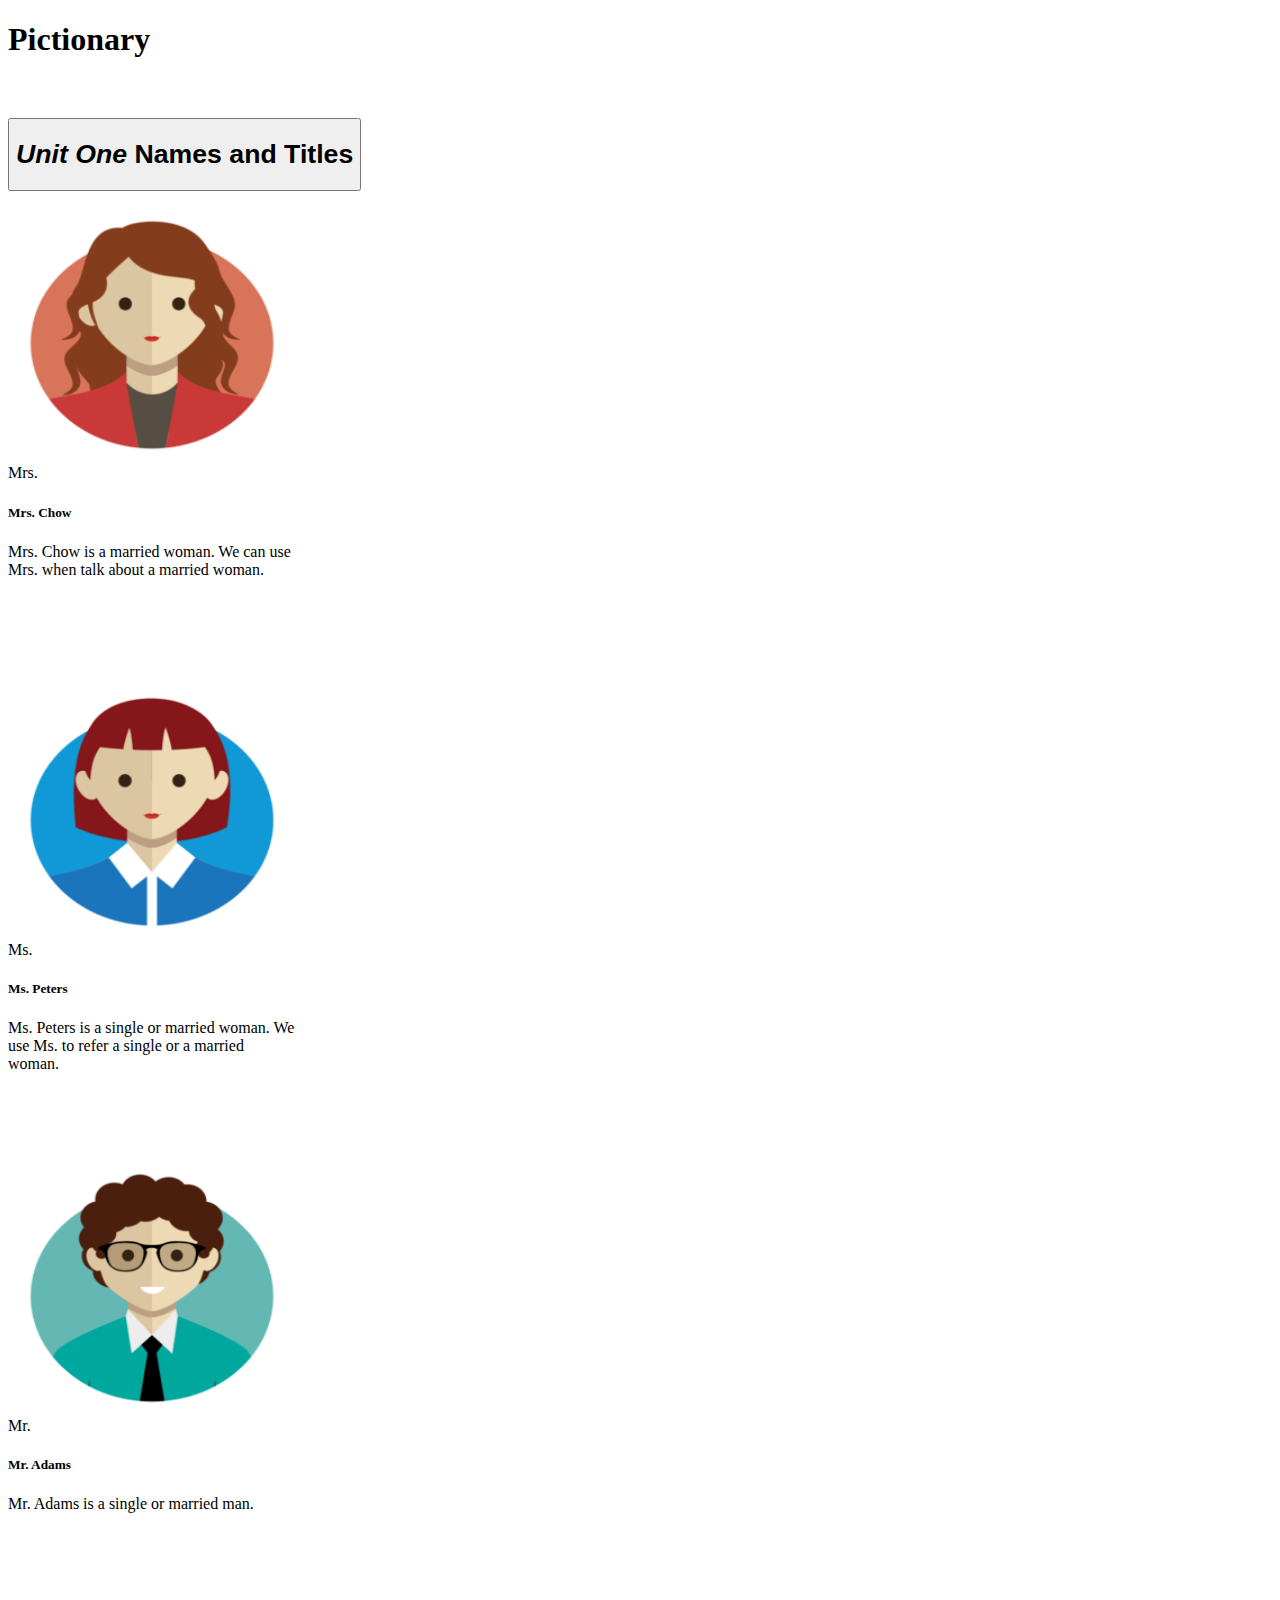
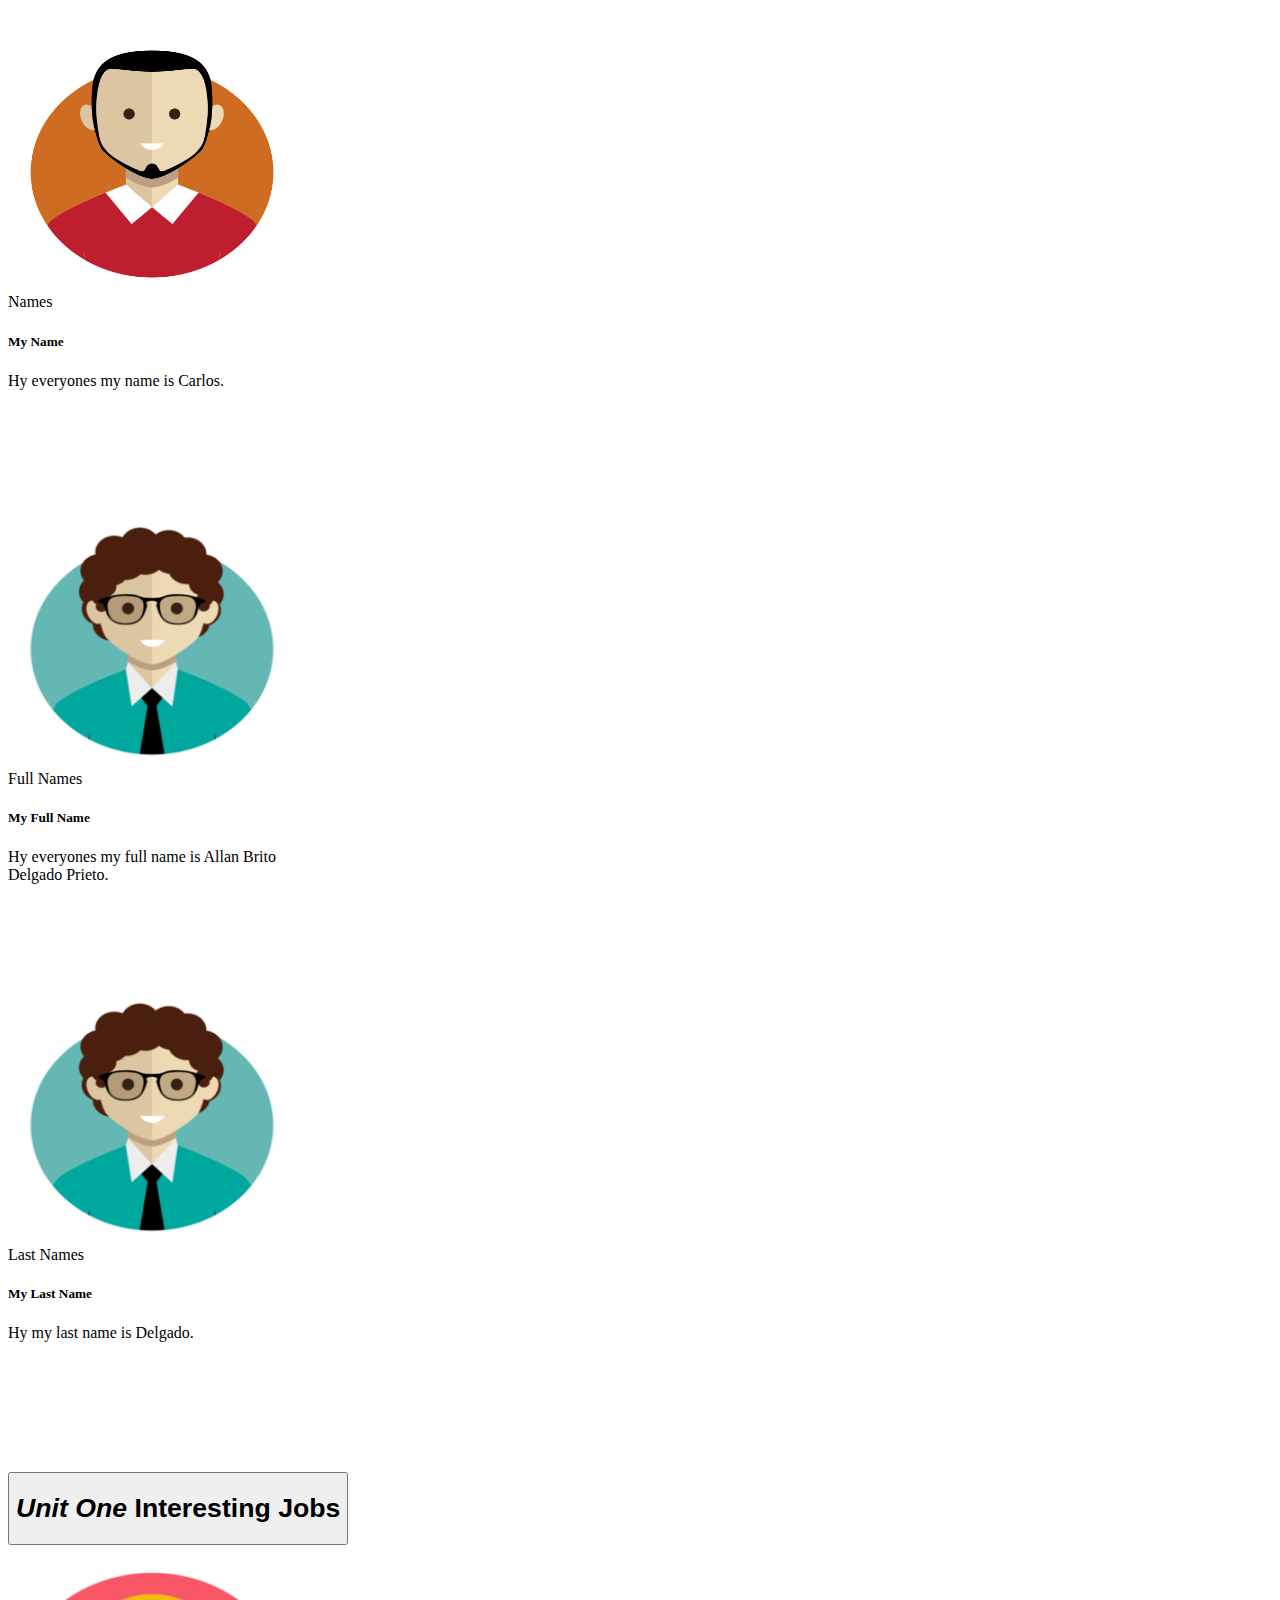
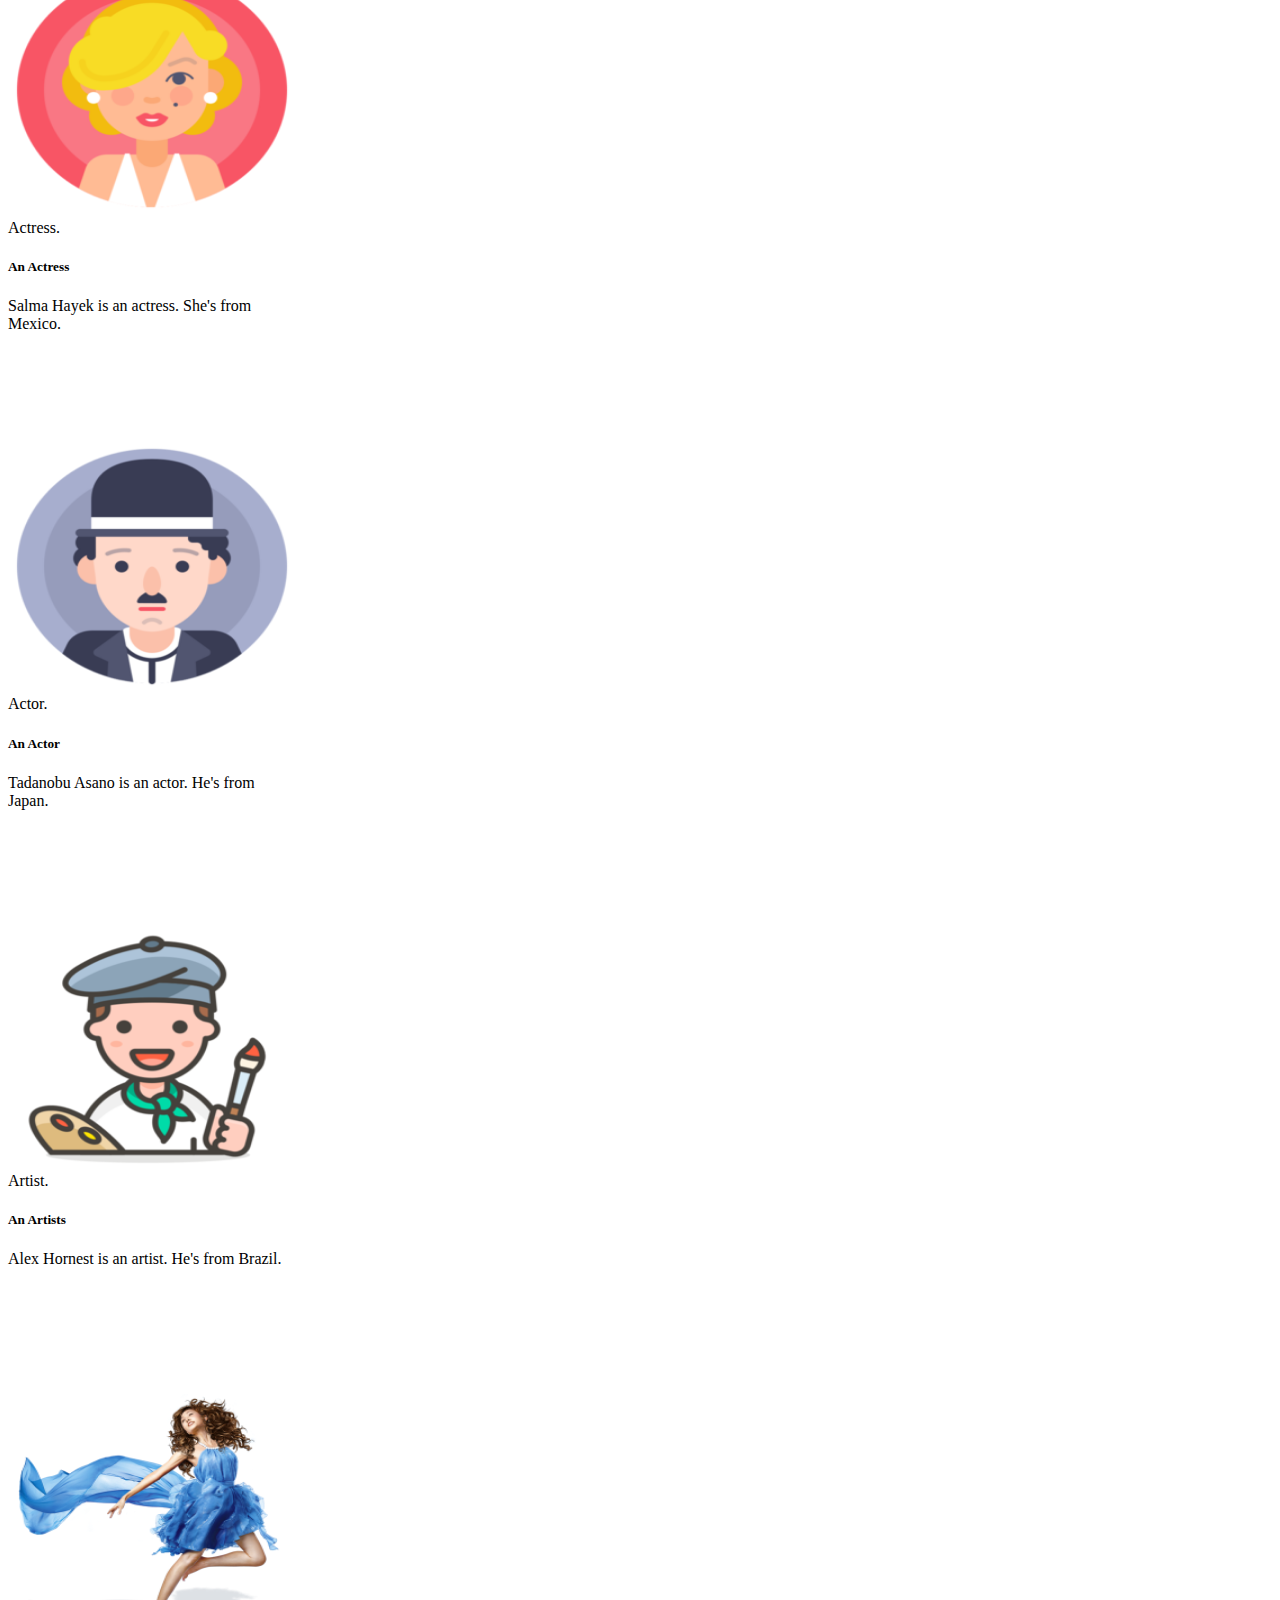
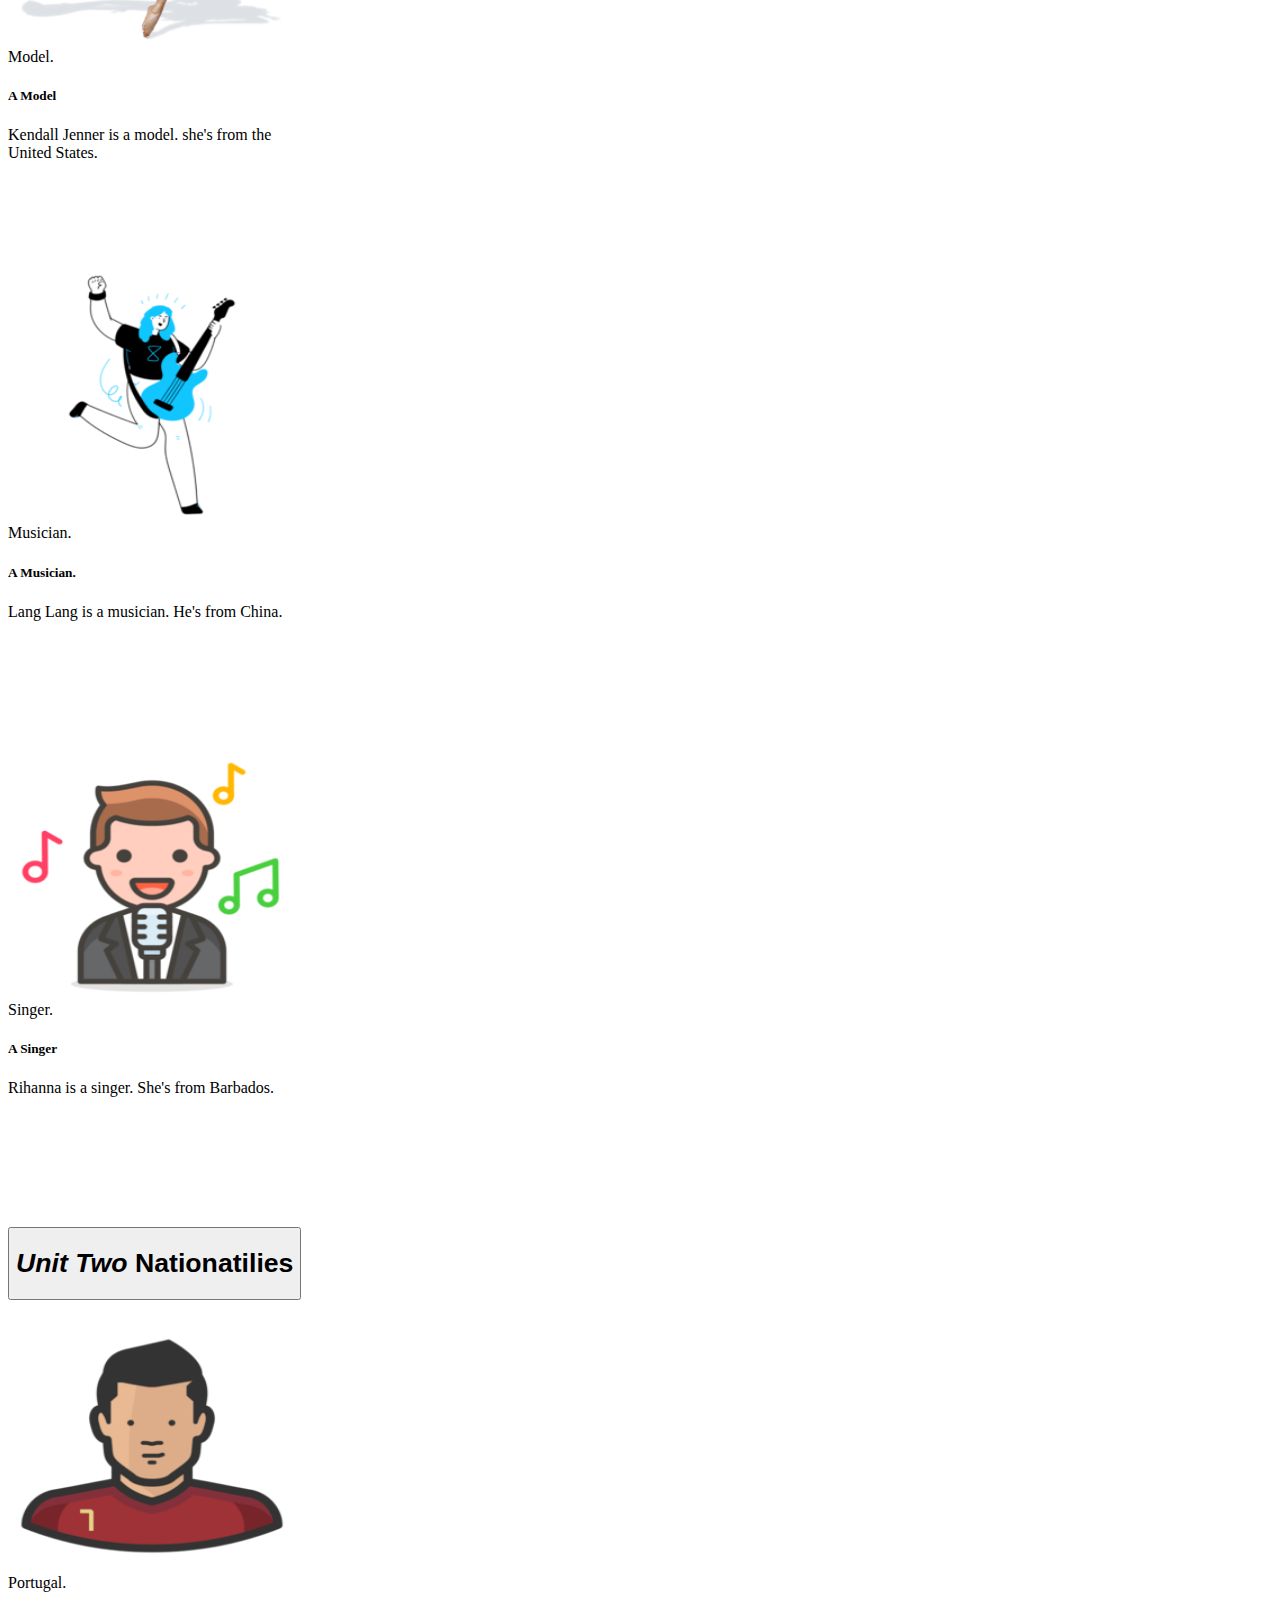
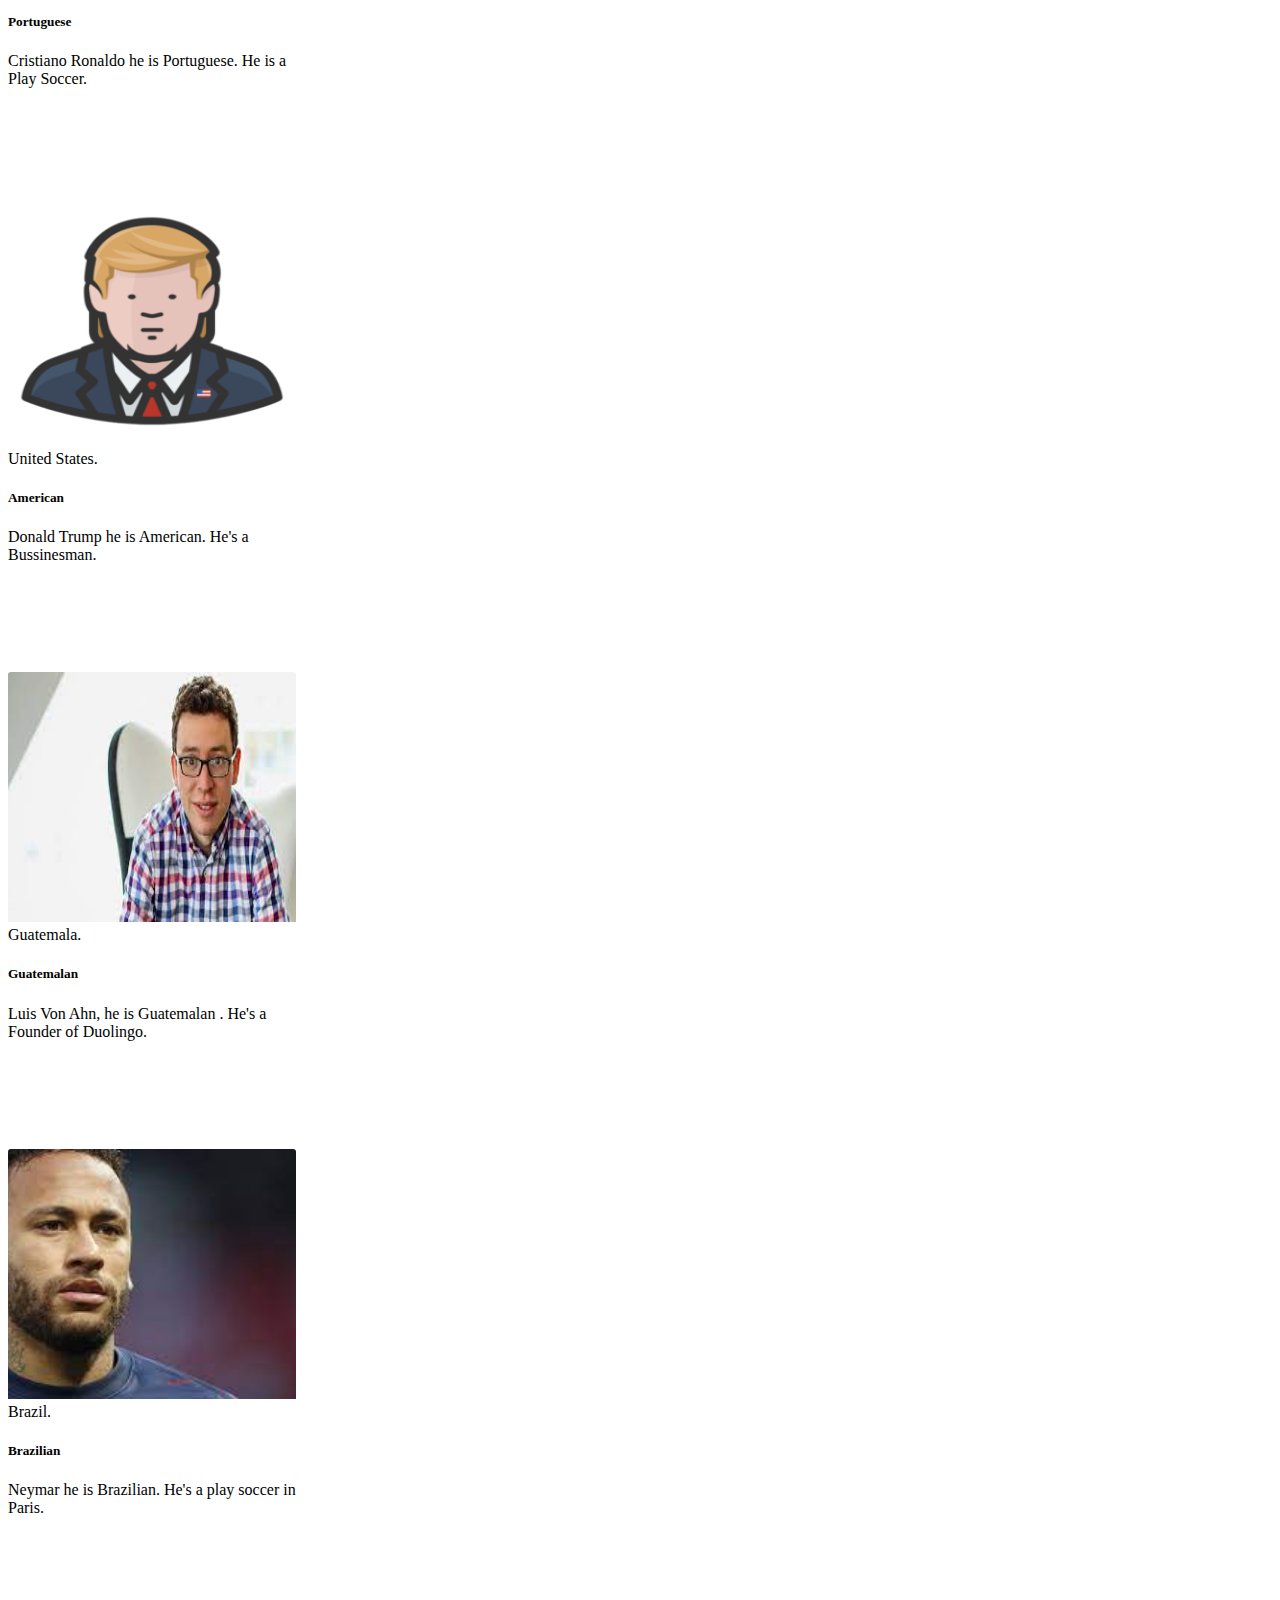
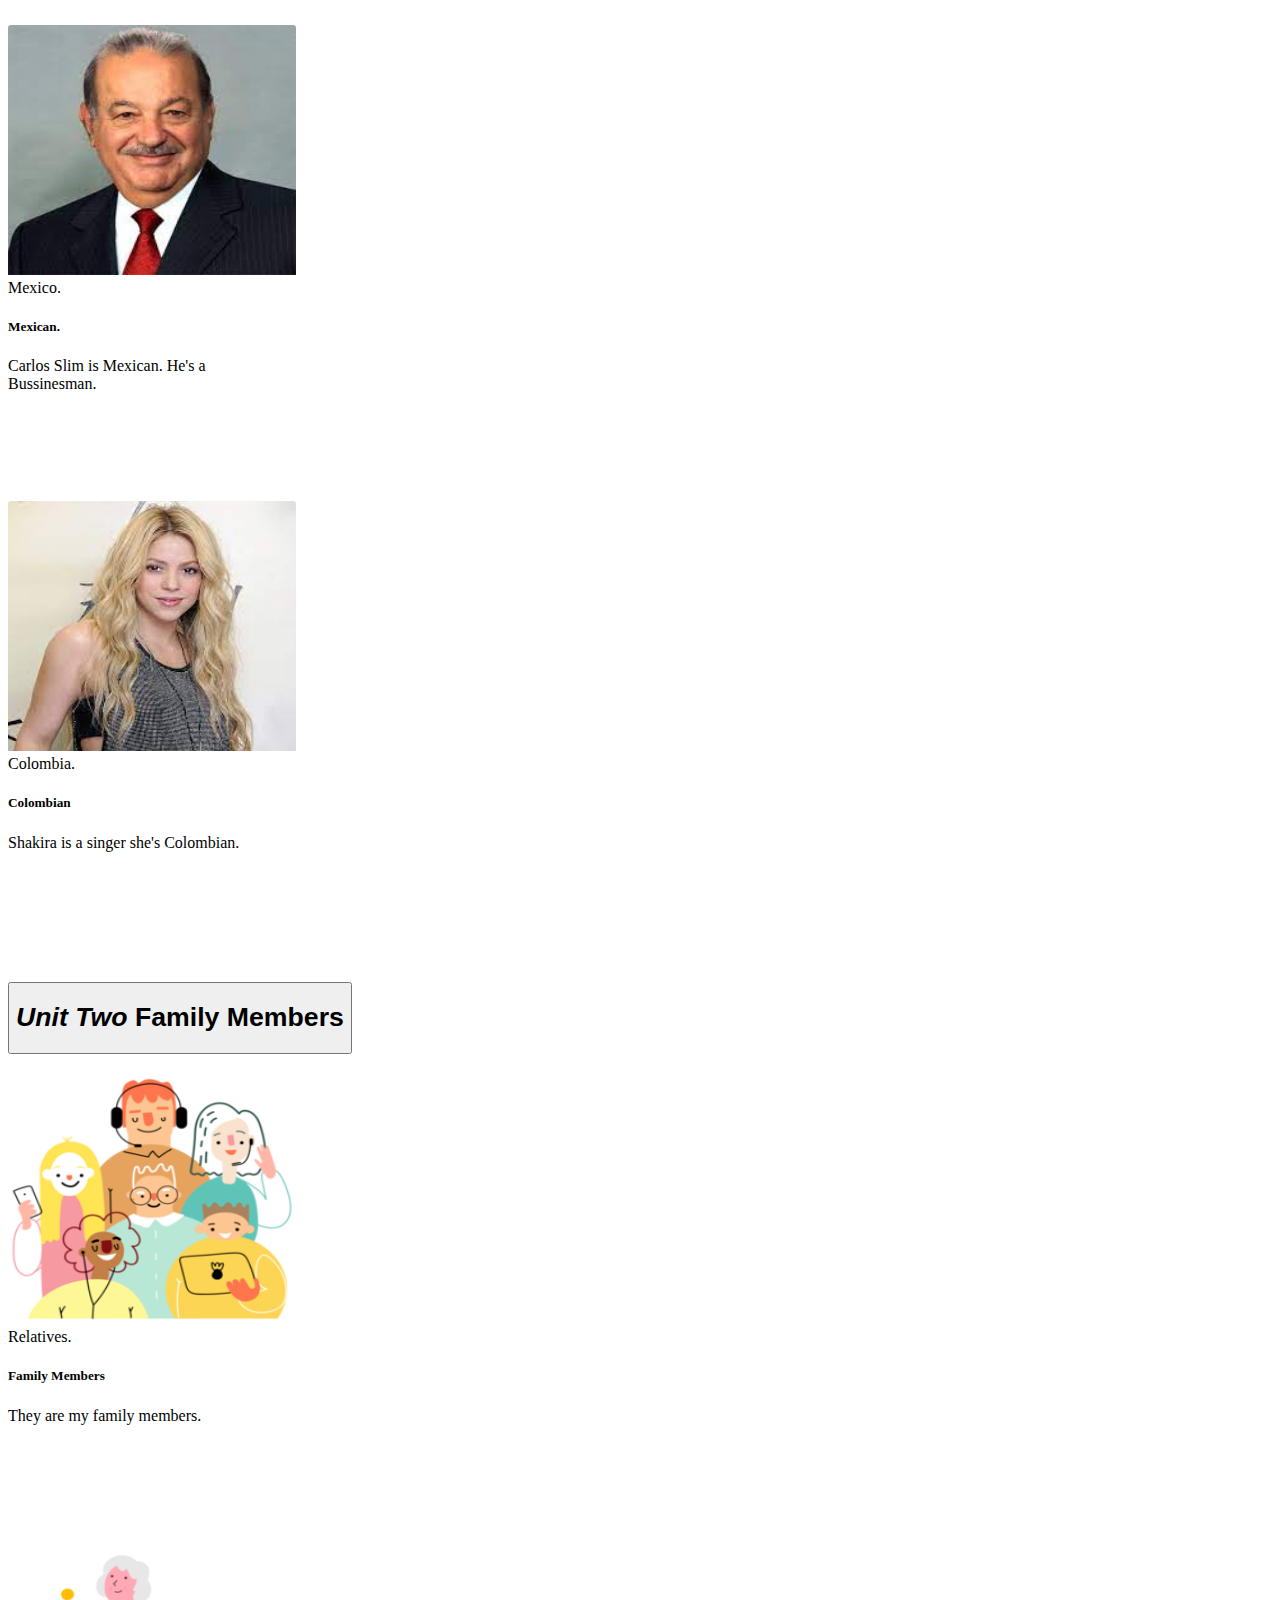
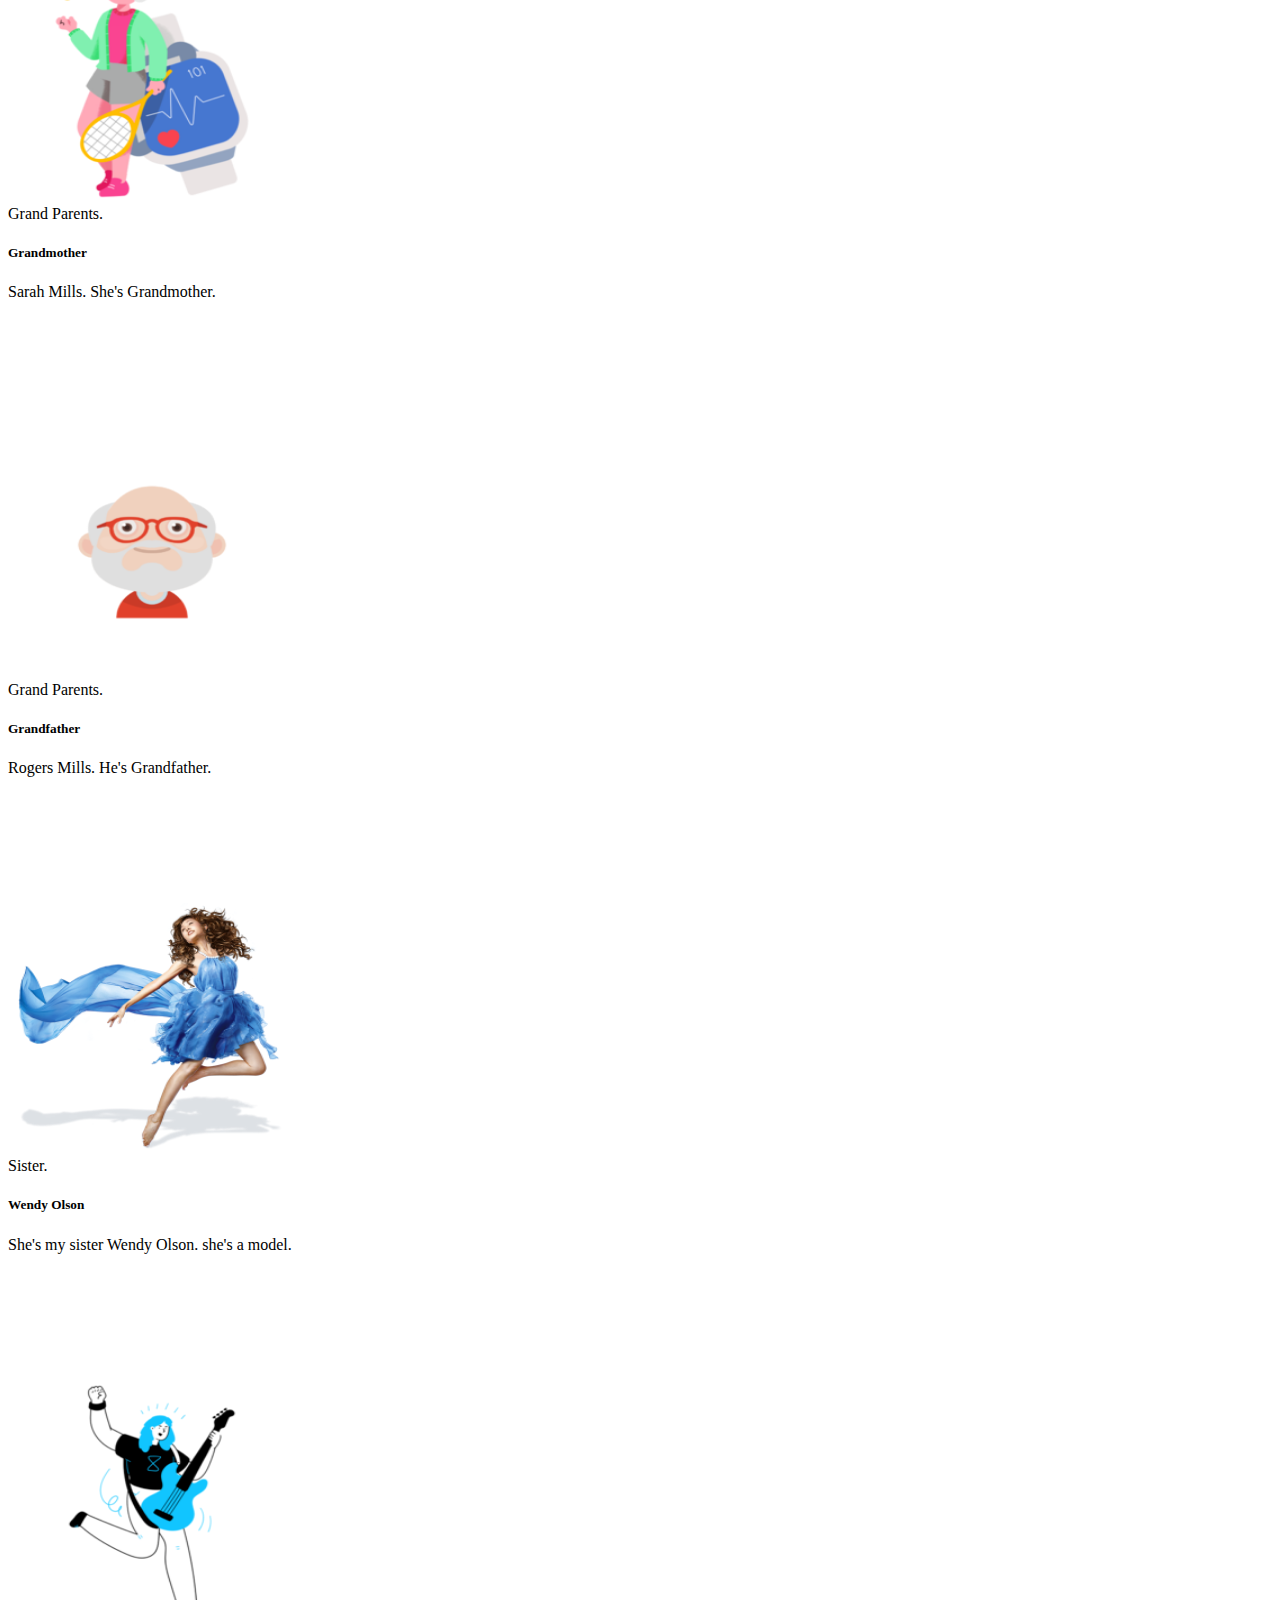
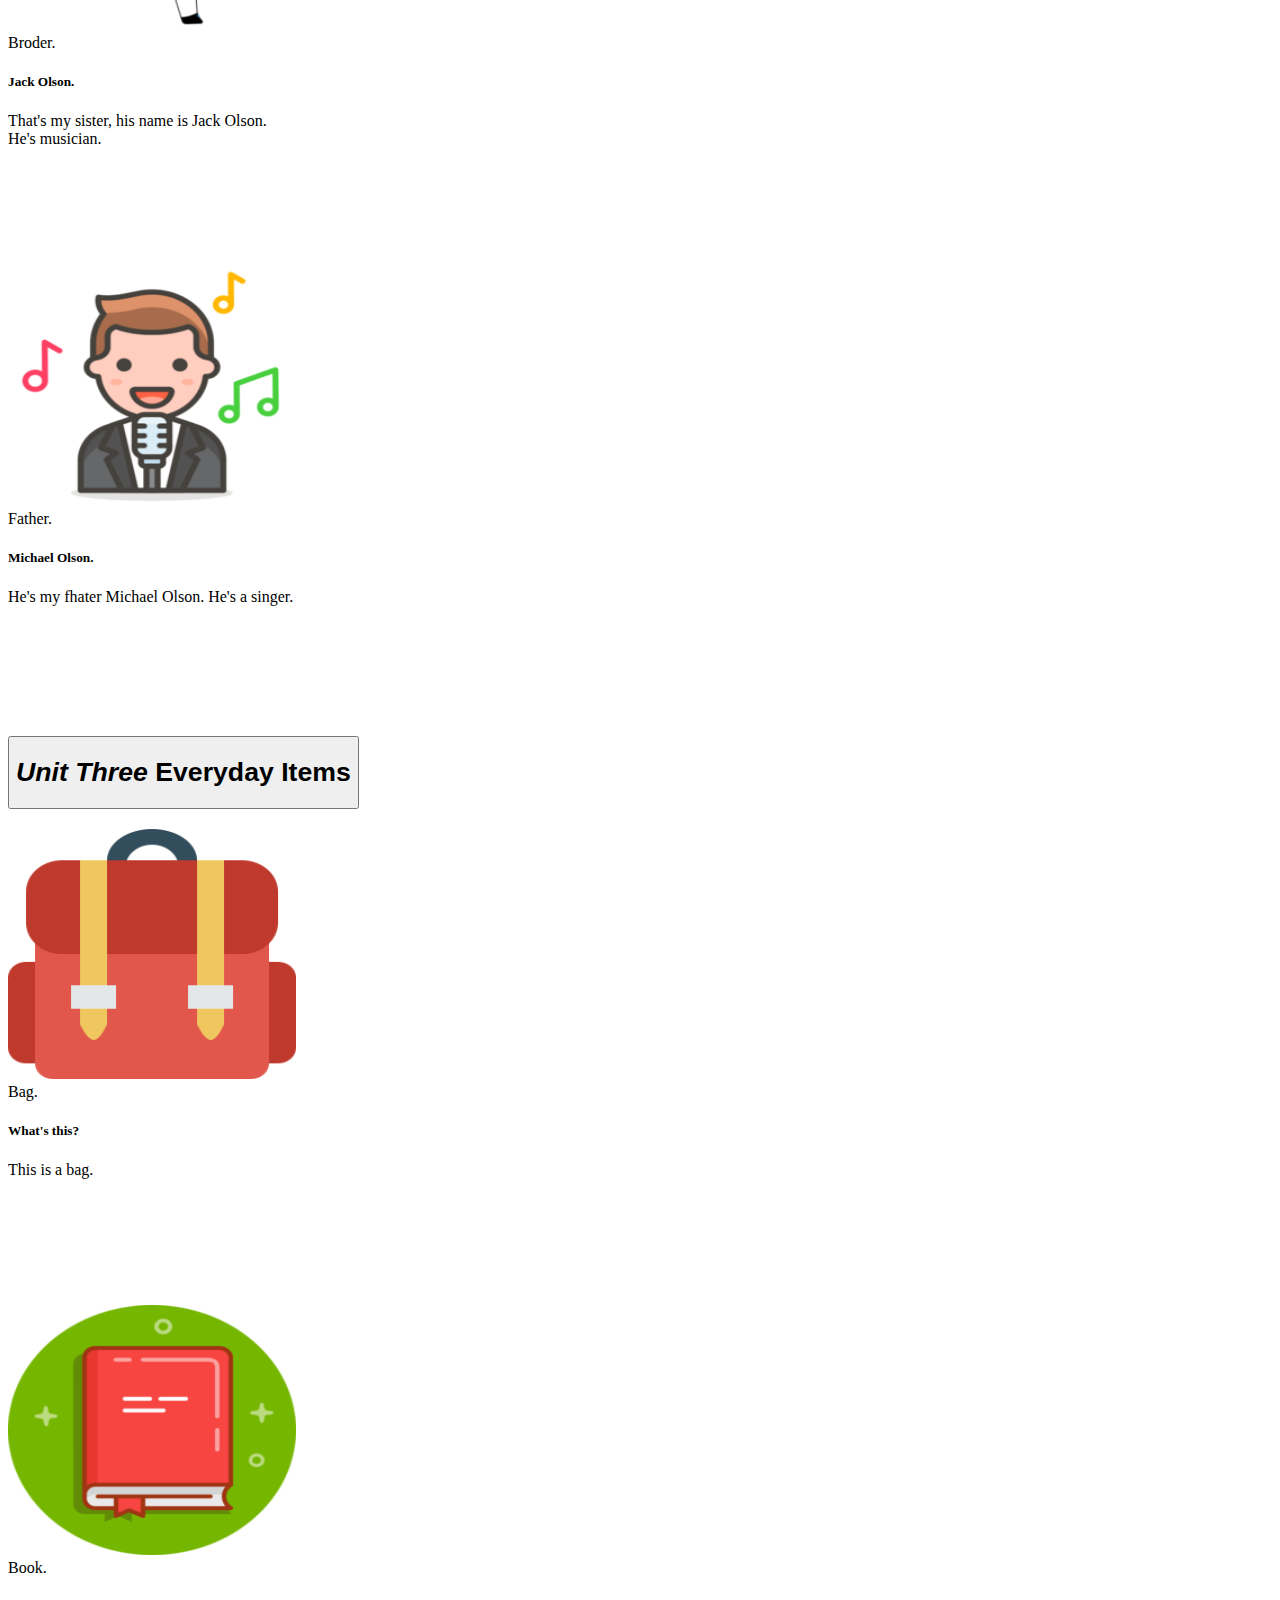
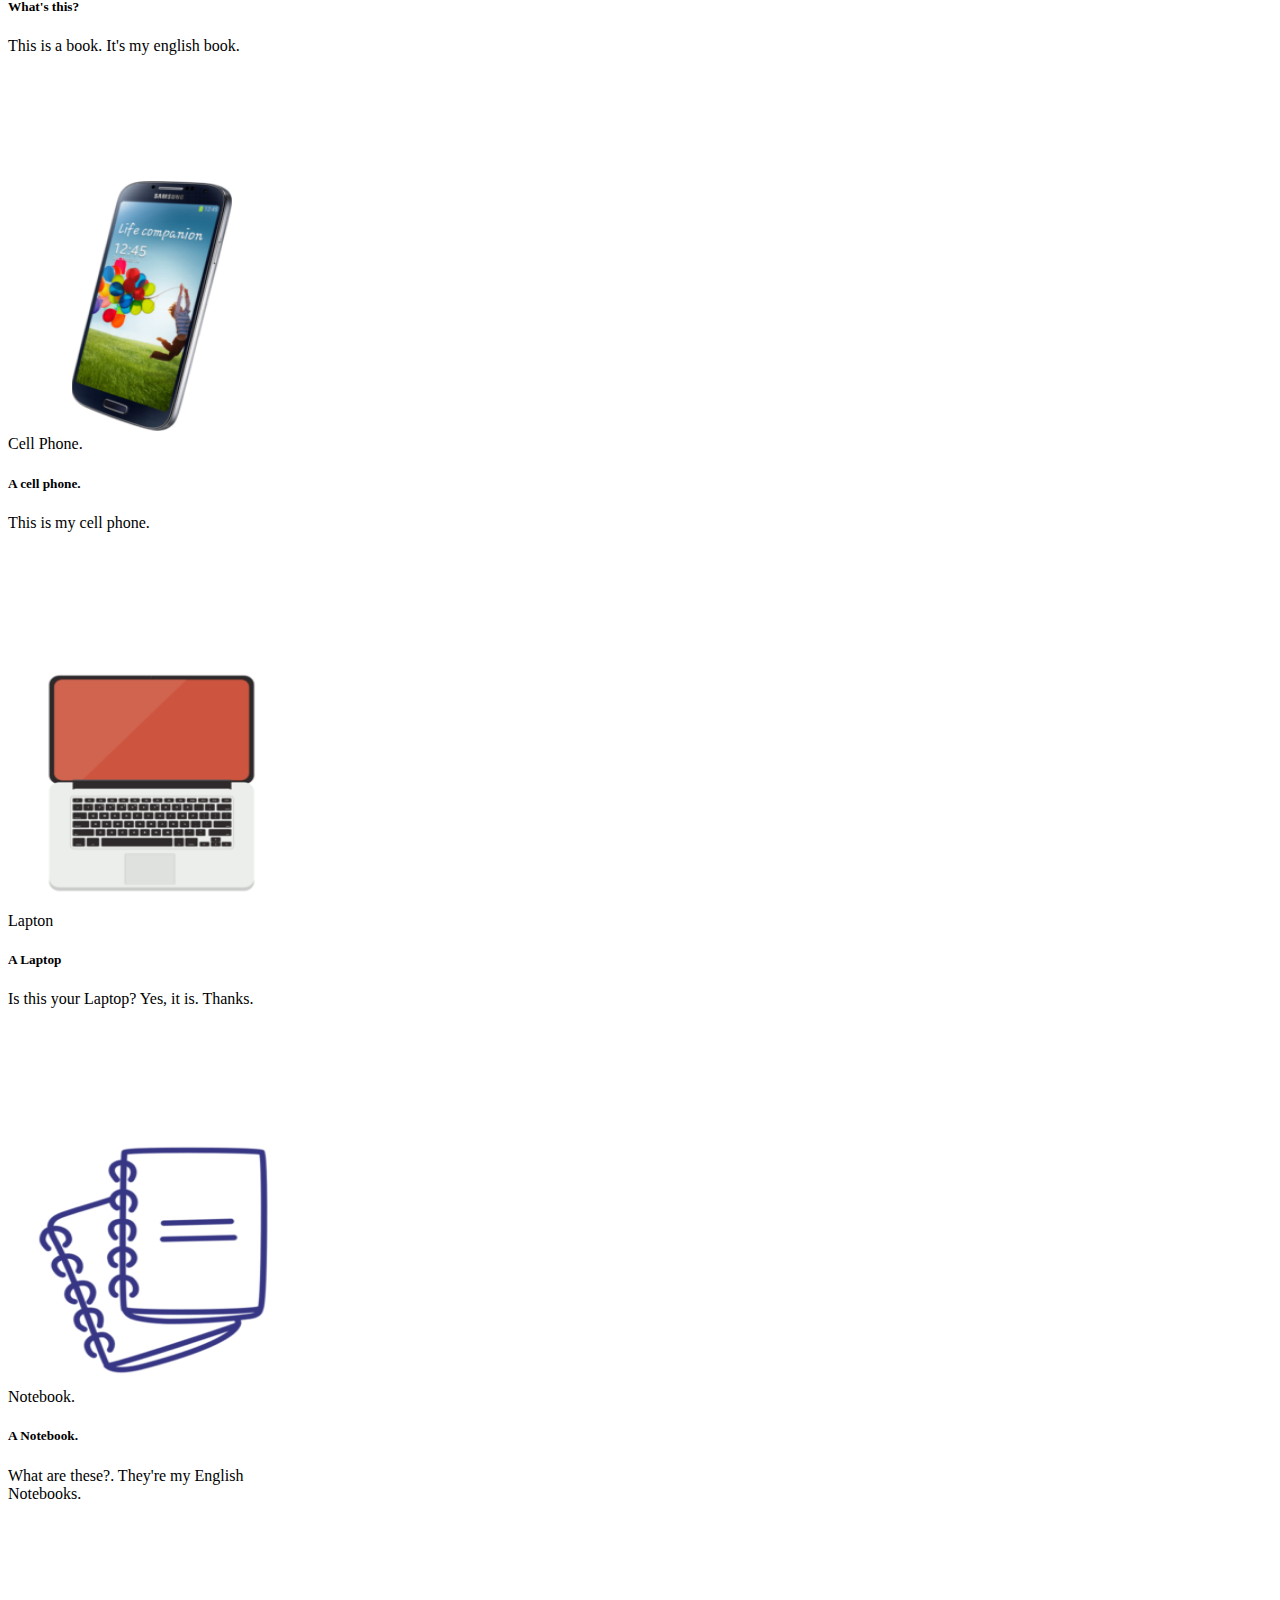
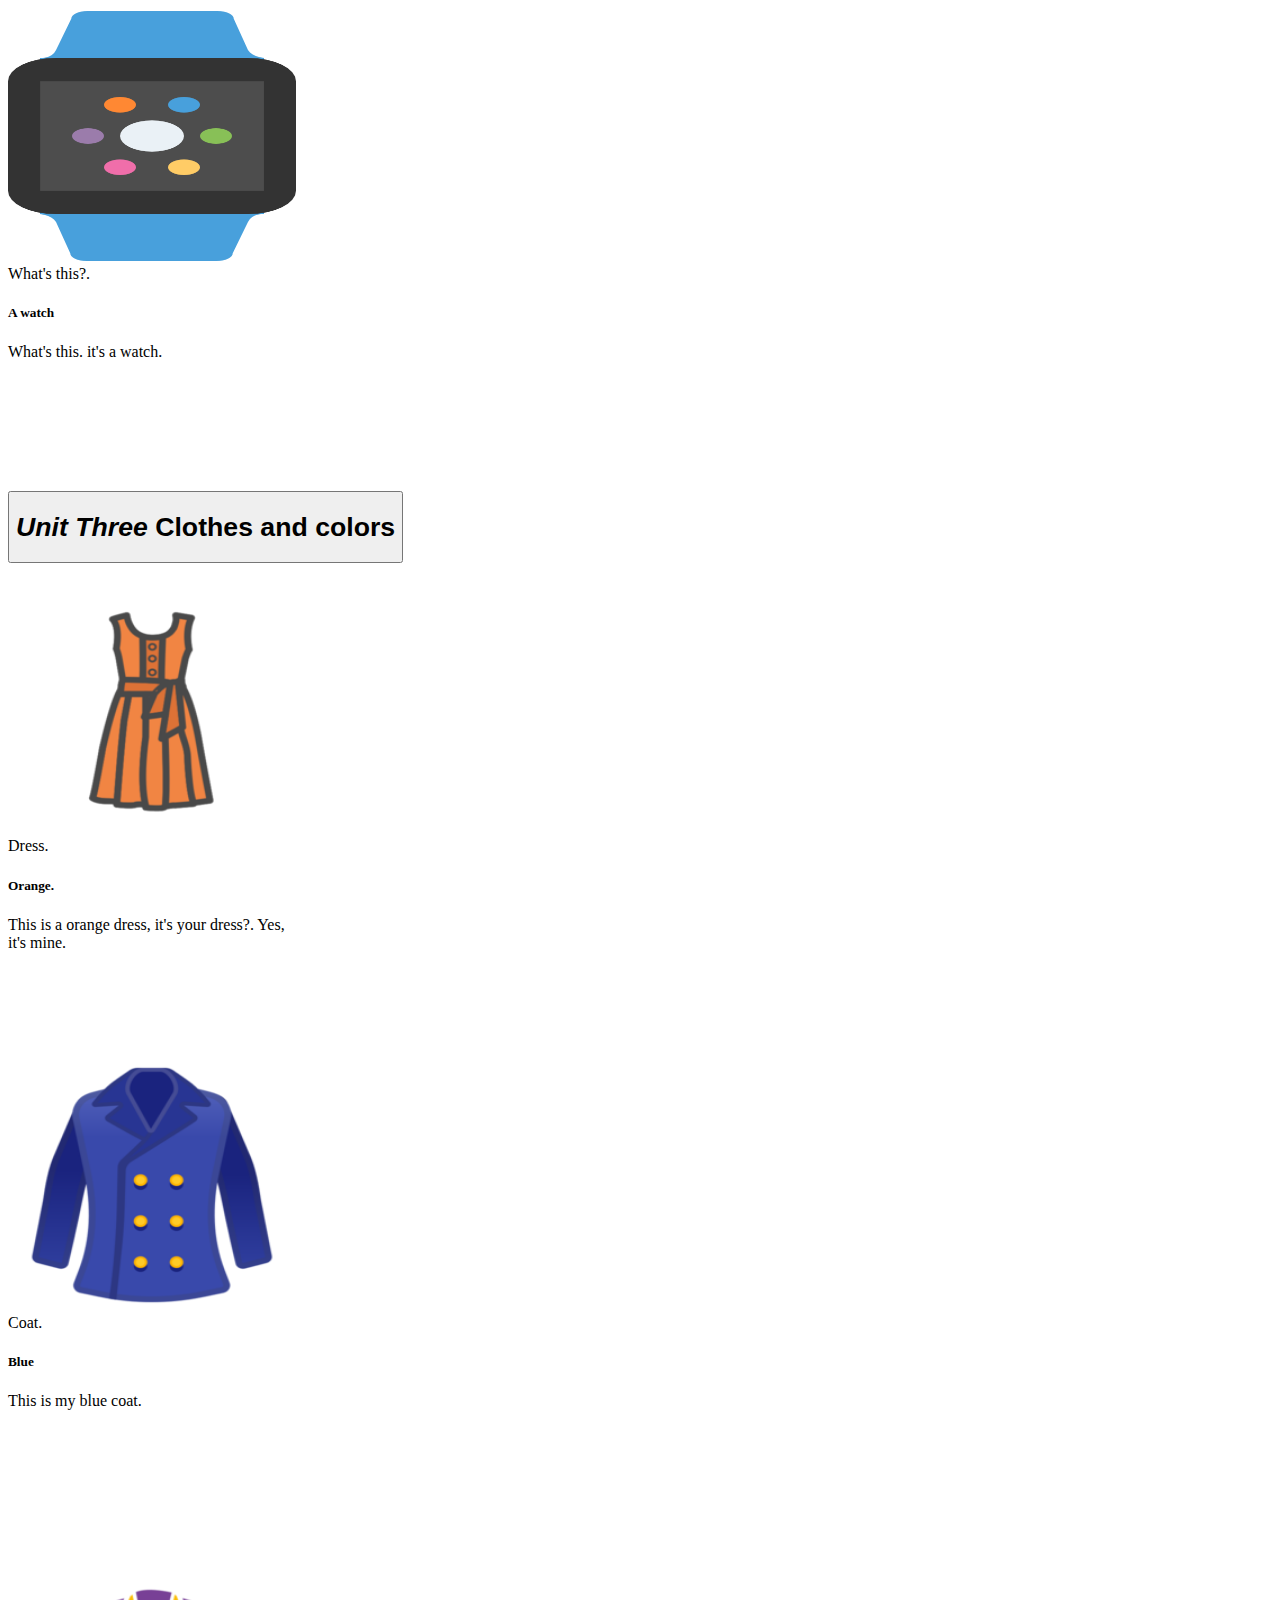
<file: index.html>
<!doctype html>
<html lang="en">
  <head>
    <!-- Required meta tags -->
    <meta charset="utf-8">
    <meta name="viewport" content="width=device-width, initial-scale=1">

    <!-- Bootstrap CSS -->
    <link href="https://cdn.jsdelivr.net/npm/bootstrap@5.1.3/dist/css/bootstrap.min.css" rel="stylesheet" integrity="sha384-1BmE4kWBq78iYhFldvKuhfTAU6auU8tT94WrHftjDbrCEXSU1oBoqyl2QvZ6jIW3" crossorigin="anonymous">
    <link href="index.css" rel="stylesheet" type="text/css">
    <title>Pictionary IGA Course!</title>
  </head>
  <body>
    
    <div class="container">

        <div class="card text-white bg-secondary col-sm-12" >
            <div class="card-header"><h1 class="display-4">Pictionary</h1></div>
            <div class="card-body">
          
              <!-- <h5 class="card-title">Secondary card title</h5>
              <p class="card-text">Some quick example text to build on the card title and make up the bulk of the card's content.</p> -->
            </div>
        </div>


    </div>

    <br>

    <div class="container">
        <div class="row">
            <div class="col col-12 col-md">
                <div class="accordion" id="accordionPanelsStayOpenExample">
                    <div class="accordion-item">
                      <h2 class="accordion-header" id="panelsStayOpen-headingOne">
                        <button class="accordion-button collapsed" 
                        type="button" 
                        data-bs-toggle="collapse" 
                        data-bs-target="#panelsStayOpen-collapseOne" 
                        aria-expanded="false" 
                        aria-controls="panelsStayOpen-collapseOne">
                        <h1 class="display-5"> 
                            
                          <figcaption class="blockquote-footer">
                            <cite title="Source Title">Unit One</cite> Names and Titles
                          </figcaption>
                        </h1>
                         
                         
                        </button>
                      </h2>
                      <div id="panelsStayOpen-collapseOne" 
                      class="accordion-collapse collapse" 
                      aria-labelledby="panelsStayOpen-headingOne">
                        <div class="accordion-body">

                            <div class="row">
                                <div class="col-12 col-md-6 col-lg-4 mb-4">
                                    <div class="card text-white bg-primary mb-3" style="width: 18rem;">
                                        <img src="./images/Mrs.png" class="card-img-top bg-light mb-3" alt="...">
                                        <div class="card-header">Mrs.</div>
                                        <div class="card-body" style="height:inherit">
                                            <h5 class="card-title">Mrs. Chow</h5>
                                            <p class="card-text" style="height: 8rem;">
                                                   Mrs. Chow is a married woman.
                                                   We can use Mrs. when talk about a married woman.
                                            </p>
                                        </div>
                                    </div>
                                </div>
                    
                                <div class="col-12 col-md-6 col-lg-4 mb-4 ">
                                    <div class="card text-white bg-primary mb-3" style="width: 18rem;">
                                        <img src="./images/Ms.png" class="card-img-top bg-light mb-3" alt="...">
                                        <div class="card-header">Ms.</div>
                                        <div class="card-body" style="height:inherit">
                                            <h5 class="card-title">Ms. Peters</h5>
                                            <p class="card-text" style="height: 8rem;"> 
                                              Ms. Peters is a single or married woman.
                                              We use Ms. to refer a single or a married woman.
                                            </p>
                                        </div>
                                    </div>
                                </div>
                    
                                <div class="col-12 col-md-6 col-lg-4 mb-4 ">
                                    <div class="card text-white bg-primary mb-3" style="width: 18rem;">
                                        <img src="./images/Mr.png" class="card-img-top bg-light mb-3" alt="...">
                                        <div class="card-header">Mr.</div>
                                        <div class="card-body">
                                            <h5 class="card-title">Mr. Adams</h5>
                                            <p class="card-text" style="height: 8rem;">Mr. Adams is a single or married man.</p>
                                        </div>
                                    </div>
                                </div>

                                
    
                            </div>

                            <div class="row">
                                <div class="col-12 col-md-6 col-lg-4 mb-4">
                                  <div class="card text-white bg-danger mb-3" style="width: 18rem;">
                                      <img src="./images/myname.png" class="card-img-top bg-light mb-3" alt="...">
                                      <div class="card-header">Names</div>
                                      <div class="card-body">
                                          <h5 class="card-title">My Name</h5>
                                          <p class="card-text" style="height: 8rem;">
                                            Hy everyones my name is Carlos.
                                          </p>
                                      </div>
                                  </div>
                                </div>

                                <div class="col-12 col-md-6 col-lg-4 mb-4">
                                  <div class="card text-white bg-danger mb-3" style="width: 18rem;">
                                      <img src="./images/Mr.png" class="card-img-top bg-light mb-3" alt="...">
                                      <div class="card-header">Full Names</div>
                                      <div class="card-body">
                                          <h5 class="card-title">My Full Name</h5>
                                          <p class="card-text" style="height: 8rem;">
                                            Hy everyones my full name is Allan Brito Delgado Prieto.
                                          </p>
                                      </div>
                                  </div>
                                </div>

                                <div class="col-12 col-md-6 col-lg-4 mb-4">
                                  <div class="card text-white bg-danger mb-3" style="width: 18rem;">
                                      <img src="./images/Mr.png" class="card-img-top bg-light mb-3" alt="...">
                                      <div class="card-header">Last Names</div>
                                      <div class="card-body">
                                          <h5 class="card-title">My Last Name</h5>
                                          <p class="card-text" style="height: 8rem;">
                                            Hy my last name is Delgado.
                                          </p>
                                      </div>
                                  </div>
                                </div>
                            </div>
    
                        </div>
                      </div>
                    </div>
                    <!-- jobs -->
                    <div class="accordion-item">
                      <h2 class="accordion-header" id="panelsStayOpen-headingTwo">
                        <button class="accordion-button collapsed" 
                        type="button" 
                        data-bs-toggle="collapse" 
                        data-bs-target="#panelsStayOpen-collapseTwo" 
                        aria-expanded="false" 
                        aria-controls="panelsStayOpen-collapseTwo">
                          <h1 class="display-5"> 
                            <h1 class="display-5">                             
                              <figcaption class="blockquote-footer">
                                <cite title="Source Title">Unit One</cite> Interesting Jobs
                              </figcaption>
                           
                          </h1>
                        </button>
                      </h2>
                      <div id="panelsStayOpen-collapseTwo" 
                      class="accordion-collapse collapse" 
                      aria-labelledby="panelsStayOpen-headingTwo">
                        <div class="accordion-body">

                          <div class="row">
                    
                              

                    
                            <div class="col-12 col-md-6 col-lg-4 mb-4">
                                <div class="card text-black bg-warning mb-3" style="width: 18rem;">
                                    <img src="./images/monroe.png" class="card-img-top bg-light mb-3" alt="...">
                                    <div class="card-header">Actress.</div>
                                    <div class="card-body" style="height:inherit">
                                        <h5 class="card-title">An Actress</h5>
                                        <p class="card-text" style="height: 8rem;">
                                               Salma Hayek is an actress.
                                               She's from Mexico.
                                        </p>
                                    </div>
                                </div>
                            </div>
                
                            <div class="col-12 col-md-6 col-lg-4 mb-4">
                                <div class="card text-black bg-warning mb-3" style="width: 18rem;">
                                    <img src="./images/chapling.png" class="card-img-top bg-light mb-3" alt="...">
                                    <div class="card-header">Actor.</div>
                                    <div class="card-body" style="height:inherit">
                                        <h5 class="card-title">An Actor</h5>
                                        <p class="card-text" style="height: 8rem;"> 
                                          Tadanobu Asano is an actor.
                                          He's from Japan.
                                        </p>
                                    </div>
                                </div>
                            </div>
                
                            <div class="col-12 col-md-6 col-lg-4 mb-4">
                                <div class="card text-black bg-warning mb-3" style="width: 18rem;">
                                    <img src="./images/artist.png" class="card-img-top bg-light mb-3" alt="...">
                                    <div class="card-header">Artist.</div>
                                    <div class="card-body">
                                        <h5 class="card-title">An Artists</h5>
                                        <p class="card-text" style="height: 8rem;">
                                          Alex Hornest is an artist.
                                          He's from Brazil.
                                        </p>
                                    </div>
                                </div>
                            </div>

                            

                          </div>

                          <div class="row">
                    
                              

                    
                            <div class="col-12 col-md-6 col-lg-4 mb-4">
                                <div class="card text-black bg-warning mb-3" style="width: 18rem;">
                                    <img src="./images/model.png" class="card-img-top bg-light mb-3" alt="...">
                                    <div class="card-header">Model.</div>
                                    <div class="card-body" style="height:inherit">
                                        <h5 class="card-title">A Model</h5>
                                        <p class="card-text" style="height: 8rem;">
                                               Kendall Jenner is a model.
                                               she's from the United States.
                                        </p>
                                    </div>
                                </div>
                            </div>
                
                            <div class="col-12 col-md-6 col-lg-4 mb-4">
                                <div class="card text-black bg-warning mb-3" style="width: 18rem;">
                                    <img src="./images/musician.png" class="card-img-top bg-light mb-3" alt="...">
                                    <div class="card-header">Musician.</div>
                                    <div class="card-body" style="height:inherit">
                                        <h5 class="card-title">A Musician.</h5>
                                        <p class="card-text" style="height: 8rem;"> 
                                          Lang Lang is a musician.
                                          He's from China.
                                        </p>
                                    </div>
                                </div>
                            </div>
                
                            <div class="col-12 col-md-6 col-lg-4 mb-4">
                                <div class="card text-black bg-warning mb-3" style="width: 18rem;">
                                    <img src="./images/singer.png" class="card-img-top bg-light mb-3" alt="...">
                                    <div class="card-header">Singer.</div>
                                    <div class="card-body">
                                        <h5 class="card-title">A Singer</h5>
                                        <p class="card-text" style="height: 8rem;">
                                          Rihanna is a singer.
                                          She's from Barbados.
                                        </p>
                                    </div>
                                </div>
                            </div>

                            

                          </div>

                        </div>
                      </div>
                    </div>
                    <!-- Nationalities -->
                    <div class="accordion-item">
                      <h2 class="accordion-header" id="panelsStayOpen-headingThree">
                        <button class="accordion-button collapsed" type="button" data-bs-toggle="collapse" data-bs-target="#panelsStayOpen-collapseThree" aria-expanded="false" aria-controls="panelsStayOpen-collapseThree">
                          <h1 class="display-5"> 
   
                            <figcaption class="blockquote-footer">
                              <cite title="Source Title">Unit Two</cite> Nationatilies
                            </figcaption>
                          </figcaption></h1>
                        </button>
                      </h2>
                      <div id="panelsStayOpen-collapseThree" class="accordion-collapse collapse" aria-labelledby="panelsStayOpen-headingThree">
                        <div class="accordion-body">

                          <div class="row">

                            <div class="col-12 col-md-6 col-lg-4 mb-4">
                                <div class="card text-white bg-success mb-3" style="width: 18rem;">
                                    <img src="./images/cristianoronaldo.png" class="card-img-top bg-light mb-3" alt="...">
                                    <div class="card-header">Portugal.</div>
                                    <div class="card-body" style="height:inherit">
                                        <h5 class="card-title">Portuguese</h5>
                                        <p class="card-text" style="height: 8rem;">
                                               Cristiano Ronaldo he is Portuguese.
                                               He is a Play Soccer.
                                        </p>
                                    </div>
                                </div>
                            </div>
                
                            <div class="col-12 col-md-6 col-lg-4 mb-4">
                                <div class="card text-white bg-success mb-3" style="width: 18rem;">
                                    <img src="./images/trump.png" class="card-img-top bg-light mb-3" alt="...">
                                    <div class="card-header">United States.</div>
                                    <div class="card-body" style="height:inherit">
                                        <h5 class="card-title">American</h5>
                                        <p class="card-text" style="height: 8rem;"> 
                                          Donald Trump he is American.
                                          He's a Bussinesman.
                                        </p>
                                    </div>
                                </div>
                            </div>
                
                            <div class="col-12 col-md-6 col-lg-4 mb-4">
                                <div class="card text-black bg-warning mb-3" style="width: 18rem;">
                                    <img src="./images/vonahn.jpg" class="card-img-top bg-light mb-3" alt="...">
                                    <div class="card-header">Guatemala.</div>
                                    <div class="card-body">
                                        <h5 class="card-title">Guatemalan</h5>
                                        <p class="card-text" style="height: 8rem;">
                                          Luis Von Ahn, he is Guatemalan .
                                          He's a Founder of Duolingo.
                                        </p>
                                    </div>
                                </div>
                            </div>

                            

                          </div>

                          <div class="row">
                    
                              

                    
                            <div class="col-12 col-md-6 col-lg-4 mb-4">
                                <div class="card text-black bg-warning mb-3" style="width: 18rem;">
                                    <img src="./images/meymar.jpg" 
                                    style="width: 256; height: 256; object-fit: cover; " 
                                    class="card-img-top bg-light mb-3" alt="...">
                                    <div class="card-header">Brazil.</div>
                                    <div class="card-body" style="height:inherit">
                                        <h5 class="card-title">Brazilian</h5>
                                        <p class="card-text" style="height: 8rem;"> 
                                               Neymar he is Brazilian.
                                               He's a play soccer in Paris.
                                        </p>
                                    </div>
                                </div>
                            </div>
                
                            <div class="col-12 col-md-6 col-lg-4 mb-4">
                                <div class="card text-black bg-warning mb-3" style="width: 18rem;">
                                    <img src="./images/slim.jpg" 
                                    class="card-img-top bg-light mb-3" alt="...">
                                    <div class="card-header">Mexico.</div>
                                    <div class="card-body" style="height:inherit">
                                        <h5 class="card-title">Mexican.</h5>
                                        <p class="card-text" style="height: 8rem;"> 
                                          Carlos Slim is Mexican.
                                          He's a Bussinesman.
                                        </p>
                                    </div>
                                </div>
                            </div>
                
                            <div class="col-12 col-md-6 col-lg-4 mb-4">
                                <div class="card text-black bg-warning mb-3" style="width: 18rem;">
                                    <img src="./images/shakira.jpg" class="card-img-top bg-light mb-3" alt="...">
                                    <div class="card-header">Colombia.</div>
                                    <div class="card-body">
                                        <h5 class="card-title">Colombian</h5>
                                        <p class="card-text" style="height: 8rem;">
                                          Shakira is a singer she's Colombian.
                                          
                                        </p>
                                    </div>
                                </div>
                            </div>

                            

                          </div>

                        </div>
                      </div>
                    </div>
                    <!-- Family Members-->
                    <div class="accordion-item">
                      <h2 class="accordion-header" id="panelsStayOpen-headingFour">
                        <button class="accordion-button collapsed" type="button" data-bs-toggle="collapse" data-bs-target="#panelsStayOpen-collapseFour" aria-expanded="false" aria-controls="panelsStayOpen-collapseFour">
                          <h1 class="display-5"> 
   
                            <figcaption class="blockquote-footer">
                              <cite title="Source Title">Unit Two</cite> Family Members
                            </figcaption>
                          </h1>
                        </button>
                      </h2>
                      <div id="panelsStayOpen-collapseFour" class="accordion-collapse collapse" aria-labelledby="panelsStayOpen-headingFour">
                        <div class="accordion-body">
                          
                          <div class="row">
                    
                              

                    
                            <div class="col-12 col-md-6 col-lg-4 mb-4">
                                <div class="card text-white bg-success mb-3" style="width: 18rem;">
                                    <img src="./images/parents.png" class="card-img-top bg-light mb-3" alt="...">
                                    <div class="card-header">Relatives.</div>
                                    <div class="card-body" style="height:inherit">
                                        <h5 class="card-title">Family Members</h5>
                                        <p class="card-text" style="height: 8rem;">
                                               They are my family members.
                                        </p>
                                    </div>
                                </div>
                            </div>
                
                            <div class="col-12 col-md-6 col-lg-4 mb-4">
                                <div class="card text-white bg-success mb-3" style="width: 18rem;">
                                    <img src="./images/grandmother.png" class="card-img-top bg-light mb-3" alt="...">
                                    <div class="card-header">Grand Parents.</div>
                                    <div class="card-body" style="height:inherit">
                                        <h5 class="card-title">Grandmother</h5>
                                        <p class="card-text" style="height: 8rem;"> 
                                          Sarah Mills.
                                          She's Grandmother.
                                        </p>
                                    </div>
                                </div>
                            </div>
                
                            <div class="col-12 col-md-6 col-lg-4 mb-4">
                                <div class="card text-black bg-warning mb-3" style="width: 18rem;">
                                    <img src="./images/grandfather.png" class="card-img-top bg-light mb-3" alt="...">
                                    <div class="card-header">Grand Parents.</div>
                                    <div class="card-body">
                                        <h5 class="card-title">Grandfather</h5>
                                        <p class="card-text" style="height: 8rem;">
                                          Rogers Mills.
                                          He's Grandfather.
                                        </p>
                                    </div>
                                </div>
                            </div>

                            

                          </div>

                          <div class="row">
                    
                              

                    
                            <div class="col-12 col-md-6 col-lg-4 mb-4">
                                <div class="card text-black bg-warning mb-3" style="width: 18rem;">
                                    <img src="./images/model.png" class="card-img-top bg-light mb-3" alt="...">
                                    <div class="card-header">Sister.</div>
                                    <div class="card-body" style="height:inherit">
                                        <h5 class="card-title">Wendy Olson</h5>
                                        <p class="card-text" style="height: 8rem;">
                                               She's my sister Wendy Olson.
                                               she's a model.
                                        </p>
                                    </div>
                                </div>
                            </div>
                
                            <div class="col-12 col-md-6 col-lg-4 mb-4">
                                <div class="card text-black bg-warning mb-3" style="width: 18rem;">
                                    <img src="./images/musician.png" class="card-img-top bg-light mb-3" alt="...">
                                    <div class="card-header">Broder.</div>
                                    <div class="card-body" style="height:inherit">
                                        <h5 class="card-title">Jack Olson.</h5>
                                        <p class="card-text" style="height: 8rem;"> 
                                          That's my sister, his name is Jack Olson.
                                          He's musician.
                                        </p>
                                    </div>
                                </div>
                            </div>
                
                            <div class="col-12 col-md-6 col-lg-4 mb-4">
                                <div class="card text-black bg-warning mb-3" style="width: 18rem;">
                                    <img src="./images/singer.png" class="card-img-top bg-light mb-3" alt="...">
                                    <div class="card-header">Father.</div>
                                    <div class="card-body">
                                        <h5 class="card-title">Michael Olson.</h5>
                                        <p class="card-text" style="height: 8rem;">
                                          He's my fhater Michael Olson.
                                          He's a singer.
                                        </p>
                                    </div>
                                </div>
                            </div>

                            

                          </div>

                        </div>
                      </div>
                    </div>
                    <!-- Every day items -->
                    <div class="accordion-item">
                      <h2 class="accordion-header" id="panelsStayOpen-headingFive">
                        <button class="accordion-button collapsed" type="button" data-bs-toggle="collapse" data-bs-target="#panelsStayOpen-collapseFive" aria-expanded="false" aria-controls="panelsStayOpen-collapseFive">
                          <h1 class="display-5"> 
                            <figcaption class="blockquote-footer">
                              <cite title="Source Title">Unit Three</cite> Everyday Items
                            </figcaption>
                        </h1>
                        </button>
                      </h2>
                      <div id="panelsStayOpen-collapseFive" class="accordion-collapse collapse" aria-labelledby="panelsStayOpen-headingFive">
                        <div class="accordion-body">
                          
                          <div class="row">
                    
                              

                    
                            <div class="col-12 col-md-6 col-lg-4 mb-4">
                                <div class="card text-white bg-success mb-3" style="width: 18rem;">
                                    <img src="./images/backpack.png" class="card-img-top bg-light mb-3" alt="...">
                                    <div class="card-header">Bag.</div>
                                    <div class="card-body" style="height:inherit">
                                        <h5 class="card-title">What's this?</h5>
                                        <p class="card-text" style="height: 8rem;">
                                               This is a bag.
                                        </p>
                                    </div>
                                </div>
                            </div>
                
                            <div class="col-12 col-md-6 col-lg-4 mb-4">
                                <div class="card text-white bg-success mb-3" style="width: 18rem;">
                                    <img src="./images/book.png" class="card-img-top bg-light mb-3" alt="...">
                                    <div class="card-header">Book.</div>
                                    <div class="card-body" style="height:inherit">
                                        <h5 class="card-title">What's this?</h5>
                                        <p class="card-text" style="height: 8rem;"> 
                                          This is a book.
                                          It's my english book.
                                        </p>
                                    </div>
                                </div>
                            </div>
                
                            <div class="col-12 col-md-6 col-lg-4 mb-4">
                                <div class="card text-black bg-warning mb-3" style="width: 18rem;">
                                    <img src="./images/cellphone.png" class="card-img-top bg-light mb-3" alt="...">
                                    <div class="card-header">Cell Phone.</div>
                                    <div class="card-body">
                                        <h5 class="card-title">A cell phone.</h5>
                                        <p class="card-text" style="height: 8rem;">
                                          This is my cell phone.
                                        </p>
                                    </div>
                                </div>
                            </div>

                            

                          </div>

                          <div class="row">
                    
                              

                    
                            <div class="col-12 col-md-6 col-lg-4 mb-4">
                                <div class="card text-black bg-warning mb-3" style="width: 18rem;">
                                    <img src="./images/laptop.png" class="card-img-top bg-light mb-3" alt="...">
                                    <div class="card-header">Lapton</div>
                                    <div class="card-body" style="height:inherit">
                                        <h5 class="card-title">A Laptop</h5>
                                        <p class="card-text" style="height: 8rem;">
                                               Is this your Laptop?
                                               Yes, it is. Thanks.
                                        </p>
                                    </div>
                                </div>
                            </div>
                
                            <div class="col-12 col-md-6 col-lg-4 mb-4">
                                <div class="card text-black bg-warning mb-3" style="width: 18rem;">
                                    <img src="./images/notebooks.png" class="card-img-top bg-light mb-3" alt="...">
                                    <div class="card-header">Notebook.</div>
                                    <div class="card-body" style="height:inherit">
                                        <h5 class="card-title">A Notebook.</h5>
                                        <p class="card-text" style="height: 8rem;"> 
                                          What are these?.
                                          They're my English Notebooks.
                                        </p>
                                    </div>
                                </div>
                            </div>
                
                            <div class="col-12 col-md-6 col-lg-4 mb-4">
                                <div class="card text-black bg-warning mb-3" style="width: 18rem;">
                                    <img src="./images/apple-watch1.png" class="card-img-top bg-light mb-3" alt="...">
                                    <div class="card-header">What's this?.</div>
                                    <div class="card-body">
                                        <h5 class="card-title">A watch</h5>
                                        <p class="card-text" style="height: 8rem;">
                                          What's this.
                                          it's a watch.
                                        </p>
                                    </div>
                                </div>
                            </div>

                            

                          </div>

                        </div>
                      </div>
                    </div>
                    <!-- Clothes and colors -->
                    <div class="accordion-item">
                      <h2 class="accordion-header" id="panelsStayOpen-headingSix">
                        <button class="accordion-button collapsed" type="button" data-bs-toggle="collapse" data-bs-target="#panelsStayOpen-collapseSix" aria-expanded="false" aria-controls="panelsStayOpen-collapseSix">
                          <h1 class="display-5"> 
                               
                          <figcaption class="blockquote-footer">
                            <cite title="Source Title">Unit Three</cite> Clothes and colors
                          </figcaption>
                        </h1>
                        </button>
                      </h2>
                      <div id="panelsStayOpen-collapseSix" class="accordion-collapse collapse" aria-labelledby="panelsStayOpen-headingSix">
                        <div class="accordion-body">
                          
                          <div class="row">
                    
                              

                    
                            <div class="col-12 col-md-6 col-lg-4 mb-4">
                                <div class="card text-black bg-warning mb-3" style="width: 18rem;">
                                    <img src="./images/dress.png" class="card-img-top bg-light mb-3" alt="...">
                                    <div class="card-header">Dress.</div>
                                    <div class="card-body" style="height:inherit">
                                        <h5 class="card-title">Orange.</h5>
                                        <p class="card-text" style="height: 8rem;">
                                               This is a orange dress, it's your dress?.
                                               Yes, it's mine.
                                        </p>
                                    </div>
                                </div>
                            </div>
                
                            <div class="col-12 col-md-6 col-lg-4 mb-4">
                                <div class="card text-black bg-warning mb-3" style="width: 18rem;">
                                    <img src="./images/coat.png" class="card-img-top bg-light mb-3" alt="...">
                                    <div class="card-header">Coat.</div>
                                    <div class="card-body" style="height:inherit">
                                        <h5 class="card-title">Blue</h5>
                                        <p class="card-text" style="height: 8rem;"> 
                                          This is my blue coat.
                                          
                                        </p>
                                    </div>
                                </div>
                            </div>
                
                            <div class="col-12 col-md-6 col-lg-4 mb-4">
                                <div class="card text-black bg-warning mb-3" style="width: 18rem;">
                                    <img src="./images/jacket.png" class="card-img-top bg-light mb-3" alt="...">
                                    <div class="card-header">Jacket.</div>
                                    <div class="card-body">
                                        <h5 class="card-title">Purple</h5>
                                        <p class="card-text" style="height: 8rem;">
                                          Whose jacket is this?
                                          I thinks it's the purple jacket Ken's.
                                          Is this your jacket, Ken?
                                          Yes, it's mine.
                                        </p>
                                    </div>
                                </div>
                            </div>

                            

                          </div>

                          <div class="row">
                    
                              

                    
                            <div class="col-12 col-md-6 col-lg-4 mb-4">
                                <div class="card text-black bg-warning mb-3" style="width: 18rem;">
                                    <img src="./images/skirt.png" class="card-img-top bg-light mb-3" alt="...">
                                    <div class="card-header">Skirt.</div>
                                    <div class="card-body" style="height:inherit">
                                        <h5 class="card-title">Green</h5>
                                        <p class="card-text" style="height: 8rem;">
                                               Is that my sister's skirt?
                                               No, it's not hers.
                                        </p>
                                    </div>
                                </div>
                            </div>
                
                            <div class="col-12 col-md-6 col-lg-4 mb-4">
                                <div class="card text-black bg-warning mb-3" style="width: 18rem;">
                                    <img src="./images/boots.png" class="card-img-top bg-light mb-3" alt="...">
                                    <div class="card-header">Boots.</div>
                                    <div class="card-body" style="height:inherit">
                                        <h5 class="card-title">White and Yellow.</h5>
                                        <p class="card-text" style="height: 8rem;"> 
                                          These are my white and yellow boots.
                                        </p>
                                    </div>
                                </div>
                            </div>
                
                            <div class="col-12 col-md-6 col-lg-4 mb-4">
                                <div class="card text-black bg-warning mb-3" style="width: 18rem;">
                                    <img src="./images/sweater.png" class="card-img-top bg-light mb-3" alt="...">
                                    <div class="card-header">Sweater.</div>
                                    <div class="card-body">
                                        <h5 class="card-title">Gray</h5>
                                        <p class="card-text" style="height: 8rem;">
                                          This's my gray favorite sweater.
                                        </p>
                                    </div>
                                </div>
                            </div>

                            

                          </div>

                        </div>
                      </div>
                    </div>
                    <!-- Ways of getting around -->
                    <div class="accordion-item">
                      <h2 class="accordion-header" 
                      id="panelsStayOpen-headingSeven">
                        <button class="accordion-button collapsed" 
                        type="button" data-bs-toggle="collapse" 
                        data-bs-target="#panelsStayOpen-collapseSeven" 
                        aria-expanded="false" 
                        aria-controls="panelsStayOpen-collapseSeven">
                          <h1 class="display-5"> 
                               
                          <figcaption class="blockquote-footer">
                            <cite title="Source Title">Unit Four</cite> Ways of getting around
                          </figcaption>
                        </h1>
                        </button>
                      </h2>
                      <div id="panelsStayOpen-collapseSeven" class="accordion-collapse collapse" aria-labelledby="panelsStayOpen-headingSeven">
                        <div class="accordion-body">
                          
                          <div class="row">
                    
                              

                    
                            <div class="col-12 col-md-6 col-lg-4 mb-4">
                                <div class="card text-white bg-success mb-3" style="width: 18rem;">
                                    <img src="./images/drive.jpg" class="card-img-top bg-light mb-3" alt="...">
                                    <div class="card-header">Drive.</div>
                                    <div class="card-body" style="height:inherit">
                                        <h5 class="card-title">Drive a car</h5>
                                        <p class="card-text" style="height: 8rem;">
                                               I have a car. I drive to work.
                                               I don't take the train.
                                        </p>
                                    </div>
                                </div>
                            </div>
                
                            <div class="col-12 col-md-6 col-lg-4 mb-4">
                                <div class="card text-white bg-success mb-3" style="width: 18rem;">
                                    <img src="./images/ride-a-bike.png" class="card-img-top bg-light mb-3" alt="...">
                                    <div class="card-header">Ride.</div>
                                    <div class="card-body" style="height:inherit">
                                        <h5 class="card-title">Ride a bike</h5>
                                        <p class="card-text" style="height: 8rem;"> 
                                          My sister doesn't drive to work.
                                          She has a bike, so she rides her bike.
                                        </p>
                                    </div>
                                </div>
                            </div>
                
                            <div class="col-12 col-md-6 col-lg-4 mb-4">
                                <div class="card text-black bg-warning mb-3" style="width: 18rem;">
                                    <img src="./images/ride-a-motorcycle.jpg" class="card-img-top bg-light mb-3" alt="...">
                                    <div class="card-header">Ride.</div>
                                    <div class="card-body">
                                        <h5 class="card-title">Ride a motorcycle</h5>
                                        <p class="card-text" style="height: 8rem;">
                                          My friend Smayli has a motorcycle.
                                          He goes the weekends to ride his motorcycle.
                                        </p>
                                    </div>
                                </div>
                            </div>

                            

                          </div>

                          <div class="row">
                    
                              

                    
                            <div class="col-12 col-md-6 col-lg-4 mb-4">
                                <div class="card text-black bg-warning mb-3" style="width: 18rem;">
                                    <img src="./images/bus.png" class="card-img-top bg-light mb-3" alt="...">
                                    <div class="card-header">Bus.</div>
                                    <div class="card-body" style="height:inherit">
                                        <h5 class="card-title">Take a Bus.</h5>
                                        <p class="card-text" style="height: 8rem;">
                                               My kids take the bus to school.
                                               They don't walk.
                                        </p>
                                    </div>
                                </div>
                            </div>
                
                            <div class="col-12 col-md-6 col-lg-4 mb-4">
                                <div class="card text-black bg-warning mb-3" style="width: 18rem;">
                                    <img src="./images/musician.png" class="card-img-top bg-light mb-3" alt="...">
                                    <div class="card-header">Walk.</div>
                                    <div class="card-body" style="height:inherit">
                                        <h5 class="card-title">I walk.</h5>
                                        <p class="card-text" style="height: 8rem;"> 
                                          I walk to work.
                                          I like walk to work.
                                        </p>
                                    </div>
                                </div>
                            </div>
                
                            <div class="col-12 col-md-6 col-lg-4 mb-4">
                                <div class="card text-black bg-warning mb-3" style="width: 18rem;">
                                    <img src="./images/singer.png" class="card-img-top bg-light mb-3" alt="...">
                                    <div class="card-header">Taxi.</div>
                                    <div class="card-body">
                                        <h5 class="card-title">Take a taxi</h5>
                                        <p class="card-text" style="height: 8rem;">
                                          I take a taxi to work.
                                        </p>
                                    </div>
                                </div>
                            </div>

                            

                          </div>

                        </div>
                      </div>
                    </div>
                    <!--Days of the week and routines-->
                    <div class="accordion-item">
                      <h2 class="accordion-header" 
                      id="panelsStayOpen-headingEight">
                        <button class="accordion-button collapsed" 
                          type="button" data-bs-toggle="collapse" 
                          data-bs-target="#panelsStayOpen-collapseEight" 
                          aria-expanded="false" 
                          aria-controls="panelsStayOpen-collapseEight">
                          <h1 class="display-5"> 
                               
                          <figcaption class="blockquote-footer">
                            <cite title="Source Title">Unit Four</cite> Days of the week and routines
                          </figcaption>
                        </h1>
                        </button>
                      </h2>
                      <div id="panelsStayOpen-collapseEight" 
                      class="accordion-collapse collapse" 
                      aria-labelledby="panelsStayOpen-headingEight">
                        <div class="accordion-body">
                          
                          <div class="row">
                    
                              

                    
                            <div class="col-12 col-md-6 col-lg-4 mb-4">
                                <div class="card text-white bg-success mb-3" style="width: 18rem;">
                                    <img src="./images/sleep.png" class="card-img-top bg-light mb-3" alt="...">
                                    <div class="card-header">Get up.</div>
                                    <div class="card-body" style="height:inherit">
                                        <h5 class="card-title">I get up at six o'clock</h5>
                                        <p class="card-text" style="height: 8rem;">
                                               I get up at six o'clock, then I take a shower.
                                        </p>
                                    </div>
                                </div>
                            </div>
                
                            <div class="col-12 col-md-6 col-lg-4 mb-4">
                                <div class="card text-white bg-success mb-3" style="width: 18rem;">
                                    <img src="./images/coffe.png" class="card-img-top bg-light mb-3" alt="...">
                                    <div class="card-header">Coffee.</div>
                                    <div class="card-body" style="height:inherit">
                                        <h5 class="card-title">Drink coffee.</h5>
                                        <p class="card-text" style="height: 8rem;"> 
                                          In the morning I always drink coffee.
                                        </p>
                                    </div>
                                </div>
                            </div>
                
                            <div class="col-12 col-md-6 col-lg-4 mb-4">
                                <div class="card text-black bg-warning mb-3" style="width: 18rem;">
                                    <img src="./images/breakfast.png" class="card-img-top bg-light mb-3" alt="...">
                                    <div class="card-header">Brakfast.</div>
                                    <div class="card-body">
                                        <h5 class="card-title">Eat breakfast.</h5>
                                        <p class="card-text" style="height: 8rem;">
                                          I eat the breakfast. then I go to work.
                                        </p>
                                    </div>
                                </div>
                            </div>

                            

                          </div>

                          <div class="row">
                    
                              

                    
                            <div class="col-12 col-md-6 col-lg-4 mb-4">
                                <div class="card text-black bg-warning mb-3" style="width: 18rem;">
                                    <img src="./images/tv.png" class="card-img-top bg-light mb-3" alt="...">
                                    <div class="card-header">Watch.</div>
                                    <div class="card-body" style="height:inherit">
                                        <h5 class="card-title">Watch TV.</h5>
                                        <p class="card-text" style="height: 8rem;">
                                               I watch TV with my family in the night.
                                        </p>
                                    </div>
                                </div>
                            </div>
                
                            <div class="col-12 col-md-6 col-lg-4 mb-4">
                                <div class="card text-black bg-warning mb-3" style="width: 18rem;">
                                    <img src="./images/sleep.png" class="card-img-top bg-light mb-3" alt="...">
                                    <div class="card-header">Bed.</div>
                                    <div class="card-body" style="height:inherit">
                                        <h5 class="card-title">Go to bed.</h5>
                                        <p class="card-text" style="height: 8rem;"> 
                                          I go to bed at eleven o'clock.
                                          
                                        </p>
                                    </div>
                                </div>
                            </div>
                
                            <div class="col-12 col-md-6 col-lg-4 mb-4">
                                <div class="card text-black bg-warning mb-3" style="width: 18rem;">
                                    <img src="./images/exercise.png" class="card-img-top bg-light mb-3" alt="...">
                                    <div class="card-header">Exercise.</div>
                                    <div class="card-body">
                                        <h5 class="card-title">Do you exercise?</h5>
                                        <p class="card-text" style="height: 8rem;">
                                          Yes, I do.
                                          I always do exercise in the afternoon.
                                        </p>
                                    </div>
                                </div>
                            </div>

                            

                          </div>

                        </div>
                      </div>
                    </div>
                     <!--Online activities-->
                     <div class="accordion-item">
                      <h2 class="accordion-header" 
                      id="panelsStayOpen-headingNine">
                        <button class="accordion-button collapsed" 
                        type="button" data-bs-toggle="collapse" 
                        data-bs-target="#panelsStayOpen-collapseNine" aria-expanded="false" 
                        aria-controls="panelsStayOpen-collapseNine">
                          <h1 class="display-5"> 
                               
                          <figcaption class="blockquote-footer">
                            <cite title="Source Title">Unit Five</cite> Online activities
                          </figcaption>
                        </h1>
                        </button>
                      </h2>
                      <div id="panelsStayOpen-collapseNine" 
                      class="accordion-collapse collapse" 
                      aria-labelledby="panelsStayOpen-headingNine">
                        <div class="accordion-body">
                          
                          <div class="row">
                    
                              

                    
                            <div class="col-12 col-md-6 col-lg-4 mb-4">
                                <div class="card text-white bg-success mb-3" style="width: 18rem;">
                                    <img src="./images/parents.png" class="card-img-top bg-light mb-3" alt="...">
                                    <div class="card-header">Social Media.</div>
                                    <div class="card-body" style="height:inherit">
                                        <h5 class="card-title">Use Social Media</h5>
                                        <p class="card-text" style="height: 8rem;">
                                               do you always use social media?.
                                        </p>
                                    </div>
                                </div>
                            </div>
                
                            <div class="col-12 col-md-6 col-lg-4 mb-4">
                                <div class="card text-white bg-success mb-3" style="width: 18rem;">
                                    <img src="./images/mail-manager.png" class="card-img-top bg-light mb-3" alt="...">
                                    <div class="card-header">Email.</div>
                                    <div class="card-body" style="height:inherit">
                                        <h5 class="card-title">Check email.</h5>
                                        <p class="card-text" style="height: 8rem;"> 
                                          Do you usually check the email?.
                                        </p>
                                    </div>
                                </div>
                            </div>
                
                            <div class="col-12 col-md-6 col-lg-4 mb-4">
                                <div class="card text-black bg-warning mb-3" style="width: 18rem;">
                                    <img src="./images/apps.png" class="card-img-top bg-light mb-3" alt="...">
                                    <div class="card-header">Apps.</div>
                                    <div class="card-body">
                                        <h5 class="card-title">Donwload Apps</h5>
                                        <p class="card-text" style="height: 8rem;">
                                          Do you sometimes download apps?.
                                        </p>
                                    </div>
                                </div>
                            </div>

                            

                          </div>

                          <div class="row">
                    
                              

                    
                            <div class="col-12 col-md-6 col-lg-4 mb-4">
                                <div class="card text-black bg-warning mb-3" style="width: 18rem;">
                                    <img src="./images/stream-music.png" class="card-img-top bg-light mb-3" alt="...">
                                    <div class="card-header">Music.</div>
                                    <div class="card-body" style="height:inherit">
                                        <h5 class="card-title">Stream Music</h5>
                                        <p class="card-text" style="height: 8rem;">
                                              Do you often steam music?
                                        </p>
                                    </div>
                                </div>
                            </div>
                
                            <div class="col-12 col-md-6 col-lg-4 mb-4">
                                <div class="card text-black bg-warning mb-3" style="width: 18rem;">
                                    <img src="./images/goal.png" class="card-img-top bg-light mb-3" alt="...">
                                    <div class="card-header">Videos.</div>
                                    <div class="card-body" style="height:inherit">
                                        <h5 class="card-title">Watch Videos.</h5>
                                        <p class="card-text" style="height: 8rem;"> 
                                          Do you hardly ever watch videos?.
                                        </p>
                                    </div>
                                </div>
                            </div>
                
                            <div class="col-12 col-md-6 col-lg-4 mb-4">
                                <div class="card text-black bg-warning mb-3" style="width: 18rem;">
                                    <img src="./images/contacto.png" class="card-img-top bg-light mb-3" alt="...">
                                    <div class="card-header">Shop.</div>
                                    <div class="card-body">
                                        <h5 class="card-title">Shop Online.</h5>
                                        <p class="card-text" style="height: 8rem;">
                                          Do you usually shop online?.
                                        </p>
                                    </div>
                                </div>
                            </div>

                            

                          </div>

                        </div>
                      </div>
                    </div>
                     <!--Leisure activities and places-->
                     <div class="accordion-item">
                      <h2 class="accordion-header" 
                      id="panelsStayOpen-headingTen">
                        <button class="accordion-button collapsed" type="button" 
                        data-bs-toggle="collapse" 
                        data-bs-target="#panelsStayOpen-collapseTen" 
                        aria-expanded="false" 
                        aria-controls="panelsStayOpen-collapseTen">
                          <h1 class="display-5"> 
                               
                          <figcaption class="blockquote-footer">
                            <cite title="Source Title">Unit Five</cite> Leisure activities and places
                          </figcaption>
                        </h1>
                        </button>
                      </h2>
                      <div id="panelsStayOpen-collapseTen" 
                      class="accordion-collapse collapse" 
                      aria-labelledby="panelsStayOpen-headingTen">
                        <div class="accordion-body">
                          
                          <div class="row">
                    
                              

                    
                            <div class="col-12 col-md-6 col-lg-4 mb-4">
                                <div class="card text-white bg-success mb-3" style="width: 18rem;">
                                    <img src="./images/breakfast.png" class="card-img-top bg-light mb-3" alt="...">
                                    <div class="card-header">Eat.</div>
                                    <div class="card-body" style="height:inherit">
                                        <h5 class="card-title">Eat Out.</h5>
                                        <p class="card-text" style="height: 8rem;">
                                               When do you eat out?.
                                               I eat out on Friday night.
                                        </p>
                                    </div>
                                </div>
                            </div>
                
                            <div class="col-12 col-md-6 col-lg-4 mb-4">
                                <div class="card text-white bg-success mb-3" style="width: 18rem;">
                                    <img src="./images/model.png" class="card-img-top bg-light mb-3" alt="...">
                                    <div class="card-header">Dancing.</div>
                                    <div class="card-body" style="height:inherit">
                                        <h5 class="card-title">Go Dancing.</h5>
                                        <p class="card-text" style="height: 8rem;"> 
                                          When do you go dancing?.
                                          My friends and I go dancing on Friday's.
                                        </p>
                                    </div>
                                </div>
                            </div>
                
                            <div class="col-12 col-md-6 col-lg-4 mb-4">
                                <div class="card text-black bg-warning mb-3" style="width: 18rem;">
                                    <img src="./images/Shopping.png" class="card-img-top bg-light mb-3" alt="...">
                                    <div class="card-header">Shopping.</div>
                                    <div class="card-body">
                                        <h5 class="card-title">Go Shopping</h5>
                                        <p class="card-text" style="height: 8rem;">
                                          Where do you go Shopping?.
                                          I go shopping at the mall, the weekends.
                                        </p>
                                    </div>
                                </div>
                            </div>

                            

                          </div>

                          <div class="row">
                    
                              

                    
                            <div class="col-12 col-md-6 col-lg-4 mb-4">
                                <div class="card text-black bg-warning mb-3" style="width: 18rem;">
                                    <img src="./images/hang-out.png" class="card-img-top bg-light mb-3" alt="...">
                                    <div class="card-header">Hang out.</div>
                                    <div class="card-body" style="height:inherit">
                                        <h5 class="card-title">Hang out.</h5>
                                        <p class="card-text" style="height: 8rem;">
                                               Where do you hang out?.
                                               At the mall. We sometimes watch a movie or go shopping.
                                        </p>
                                    </div>
                                </div>
                            </div>
                
                            <div class="col-12 col-md-6 col-lg-4 mb-4">
                                <div class="card text-black bg-warning mb-3" style="width: 18rem;">
                                    <img src="./images/meymar.jpg" class="card-img-top bg-light mb-3" alt="...">
                                    <div class="card-header">Soccer.</div>
                                    <div class="card-body" style="height:inherit">
                                        <h5 class="card-title">Play Soccer.</h5>
                                        <p class="card-text" style="height: 8rem;"> 
                                          What do you do for fun on weekends?.
                                          I play soccer in the park, in front of my house.
                                        </p>
                                    </div>
                                </div>
                            </div>
                
                            <div class="col-12 col-md-6 col-lg-4 mb-4">
                                <div class="card text-black bg-warning mb-3" style="width: 18rem;">
                                    <img src="./images/tv.png" class="card-img-top bg-light mb-3" alt="...">
                                    <div class="card-header">Watch.</div>
                                    <div class="card-body">
                                        <h5 class="card-title">Watch movies</h5>
                                        <p class="card-text" style="height: 8rem;">
                                          What do you do for fun on saturday?
                                          I watch movies with my family.
                                        </p>
                                    </div>
                                </div>
                            </div>

                            

                          </div>

                        </div>
                      </div>
                     </div>
                     <!--Jobs-->
                     <div class="accordion-item">
                      <h2 class="accordion-header" 
                      id="panelsStayOpen-headingEleven">
                        <button class="accordion-button collapsed" type="button" 
                        data-bs-toggle="collapse" 
                        data-bs-target="#panelsStayOpen-collapseEleven" aria-expanded="false" 
                        aria-controls="panelsStayOpen-collapseEleven">
                          <h1 class="display-5"> 
                               
                          <figcaption class="blockquote-footer">
                            <cite title="Source Title">Unit Six</cite> Jobs
                          </figcaption>
                        </h1>
                        </button>
                      </h2>
                      <div id="panelsStayOpen-collapseEleven" 
                      class="accordion-collapse collapse" 
                      aria-labelledby="panelsStayOpen-headingEleven">
                        <div class="accordion-body">
                          
                          <div class="row">
                    
                              

                    
                            <div class="col-12 col-md-6 col-lg-4 mb-4">
                                <div class="card text-white bg-success mb-3" style="width: 18rem;">
                                    <img src="./images/contacto.png" class="card-img-top bg-light mb-3" alt="...">
                                    <div class="card-header">Accountant.</div>
                                    <div class="card-body" style="height:inherit">
                                        <h5 class="card-title">She is Accountant</h5>
                                        <p class="card-text" style="height: 8rem;">
                                            Where does Nicole do?.
                                            Whe's an accountant in Star Industries.
                                        </p>
                                    </div>
                                </div>
                            </div>
                
                            <div class="col-12 col-md-6 col-lg-4 mb-4">
                                <div class="card text-white bg-success mb-3" style="width: 18rem;">
                                    <img src="./images/doctor.png" class="card-img-top bg-light mb-3" alt="...">
                                    <div class="card-header">Doctor.</div>
                                    <div class="card-body" style="height:inherit">
                                        <h5 class="card-title">He is a Doctor.</h5>
                                        <p class="card-text" style="height: 8rem;"> 
                                          What does Mr. Miller do?
                                          He is a Doctor, he works in an hospital.
                                        </p>
                                    </div>
                                </div>
                            </div>
                
                            <div class="col-12 col-md-6 col-lg-4 mb-4">
                                <div class="card text-black bg-warning mb-3" style="width: 18rem;">
                                    <img src="./images/chef.png" class="card-img-top bg-light mb-3" alt="...">
                                    <div class="card-header">Cook.</div>
                                    <div class="card-body">
                                        <h5 class="card-title">She is a Cook</h5>
                                        <p class="card-text" style="height: 8rem;">
                                          What does Lisa do?.
                                          She is a Cook, she works in a restaurant.
                                        </p>
                                    </div>
                                </div>
                            </div>

                            

                          </div>

                          <div class="row">
                    
                              

                    
                            <div class="col-12 col-md-6 col-lg-4 mb-4">
                                <div class="card text-black bg-warning mb-3" style="width: 18rem;">
                                    <img src="./images/model.png" class="card-img-top bg-light mb-3" alt="...">
                                    <div class="card-header">Witress.</div>
                                    <div class="card-body" style="height:inherit">
                                        <h5 class="card-title">She is a Witress.</h5>
                                        <p class="card-text" style="height: 8rem;">
                                              What does Anna do?.
                                              She is a weitress, she works from three to nine pm.
                                        </p>
                                    </div>
                                </div>
                            </div>
                
                            <div class="col-12 col-md-6 col-lg-4 mb-4">
                                <div class="card text-black bg-warning mb-3" style="width: 18rem;">
                                    <img src="./images/musician.png" class="card-img-top bg-light mb-3" alt="...">
                                    <div class="card-header">Taxi.</div>
                                    <div class="card-body" style="height:inherit">
                                        <h5 class="card-title">Taxi driver.</h5>
                                        <p class="card-text" style="height: 8rem;"> 
                                          what does Mr. Carlos do?
                                          He's a Taxi driver.
                                        </p>
                                    </div>
                                </div>
                            </div>
                
                            <div class="col-12 col-md-6 col-lg-4 mb-4">
                                <div class="card text-black bg-warning mb-3" style="width: 18rem;">
                                    <img src="./images/singer.png" class="card-img-top bg-light mb-3" alt="...">
                                    <div class="card-header">Pilot.</div>
                                    <div class="card-body">
                                        <h5 class="card-title">Pilot</h5>
                                        <p class="card-text" style="height: 8rem;">
                                          What does Mr. Jenkins do?
                                          He's a Pilot.
                                        </p>
                                    </div>
                                </div>
                            </div>

                            

                          </div>

                        </div>
                      </div>
                     </div>

                </div>
            </div>
        </div>
    </div>

    

    <!-- Optional JavaScript; choose one of the two! -->

    <!-- Option 1: Bootstrap Bundle with Popper -->
    <script src="https://cdn.jsdelivr.net/npm/bootstrap@5.1.3/dist/js/bootstrap.bundle.min.js" 
    integrity="sha384-ka7Sk0Gln4gmtz2MlQnikT1wXgYsOg+OMhuP+IlRH9sENBO0LRn5q+8nbTov4+1p" 
    crossorigin="anonymous"></script>
    

    <!-- Option 2: Separate Popper and Bootstrap JS -->
    <!--
    <script src="https://cdn.jsdelivr.net/npm/@popperjs/core@2.10.2/dist/umd/popper.min.js" integrity="sha384-7+zCNj/IqJ95wo16oMtfsKbZ9ccEh31eOz1HGyDuCQ6wgnyJNSYdrPa03rtR1zdB" crossorigin="anonymous"></script>
    <script src="https://cdn.jsdelivr.net/npm/bootstrap@5.1.3/dist/js/bootstrap.min.js" integrity="sha384-QJHtvGhmr9XOIpI6YVutG+2QOK9T+ZnN4kzFN1RtK3zEFEIsxhlmWl5/YESvpZ13" crossorigin="anonymous"></script>
    -->
    
    
  </body>
</html>
</file>
<file: index.css>
.card-columns .card {
    display: inline-block;
    width: 100%;
  }
  
  .card-img-top {
    width: 100%;
    height: 250px !important; 
    border-top-left-radius: calc(0.25rem - 1px);
    border-top-right-radius: calc(0.25rem - 1px);
  }
</file>
